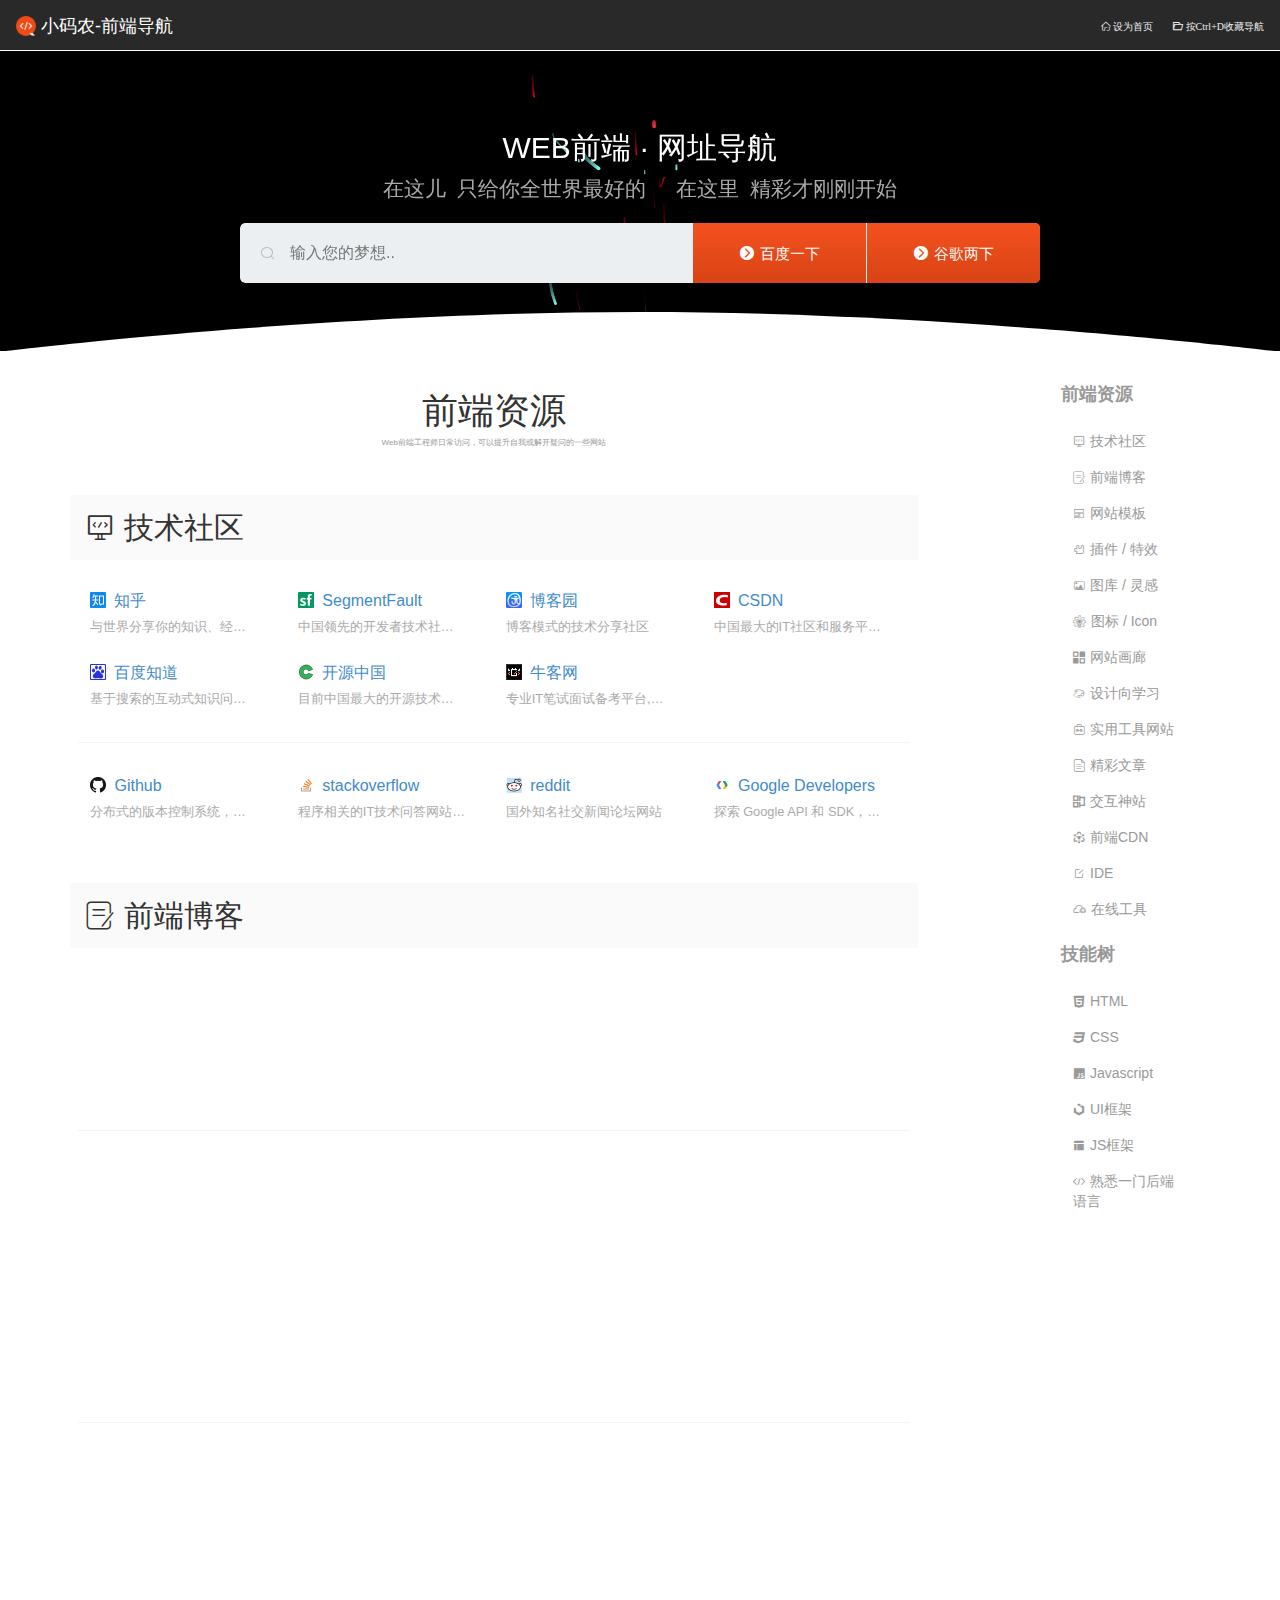
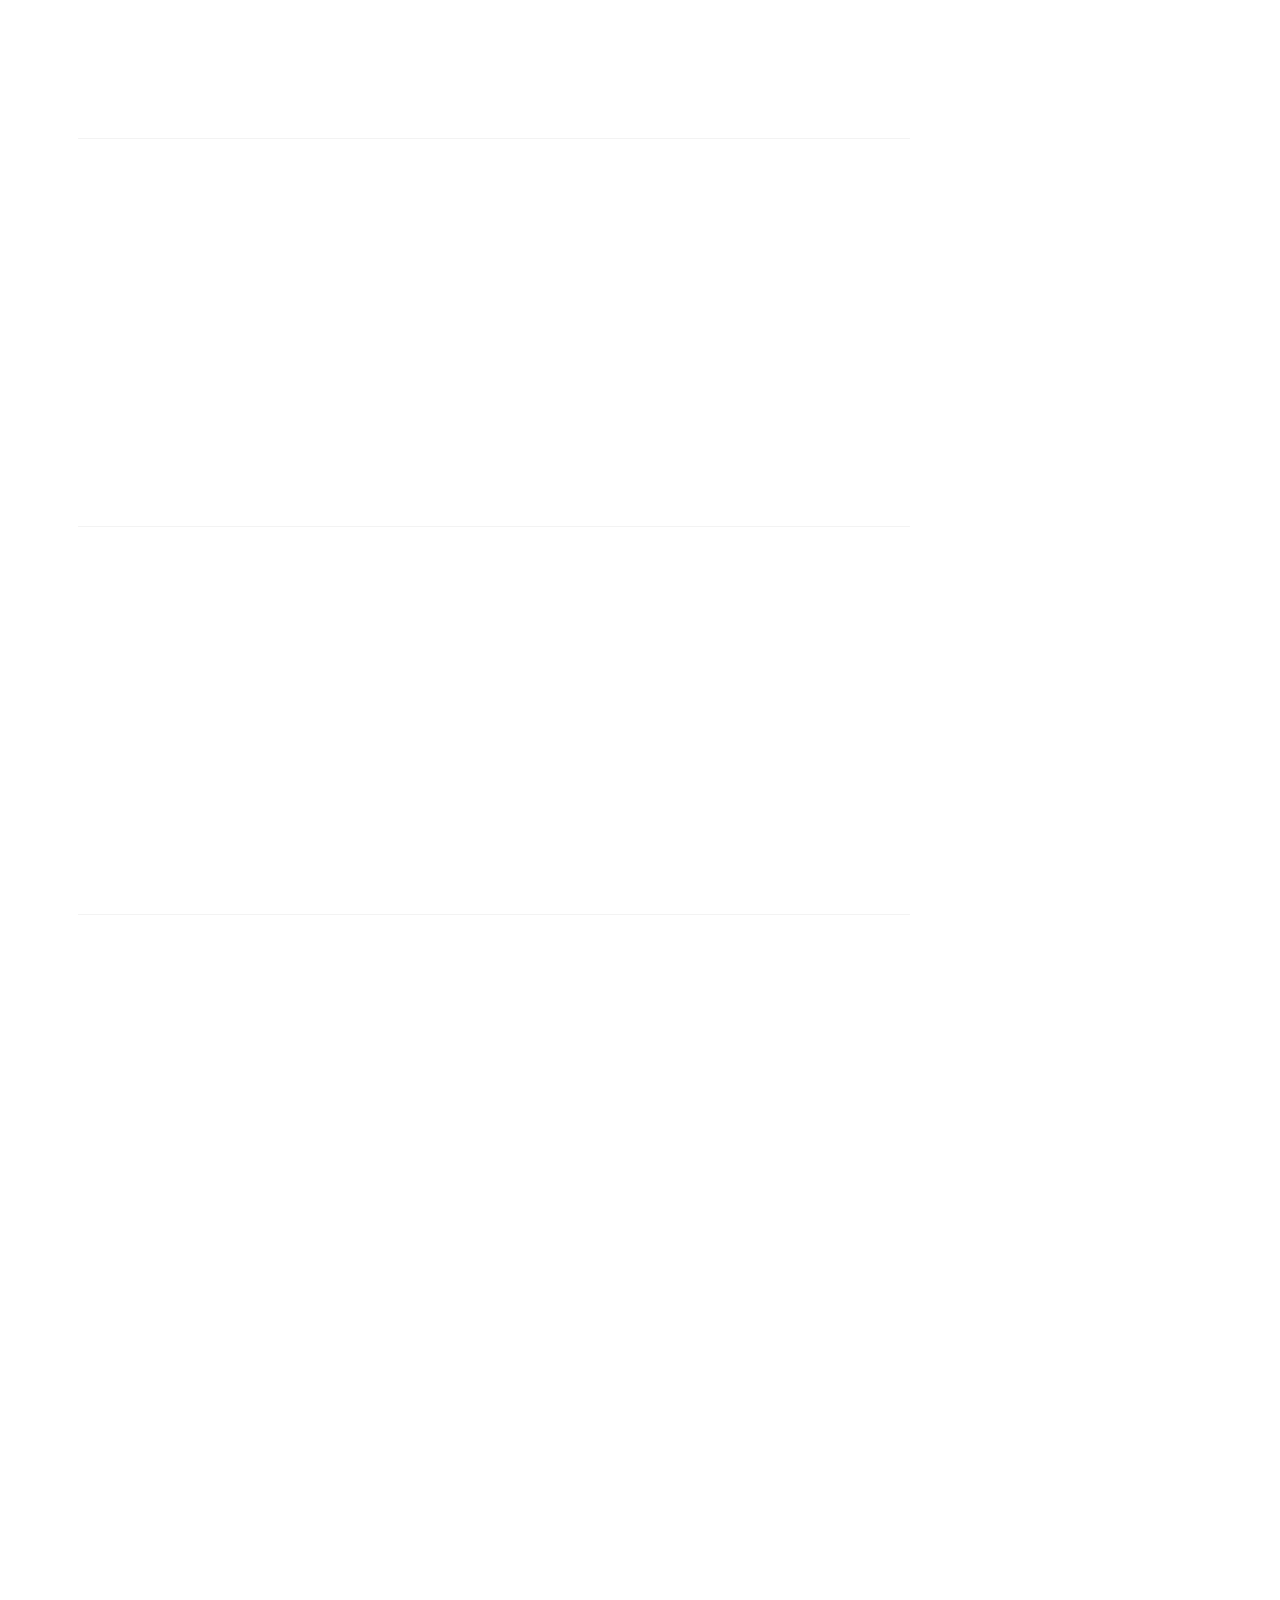
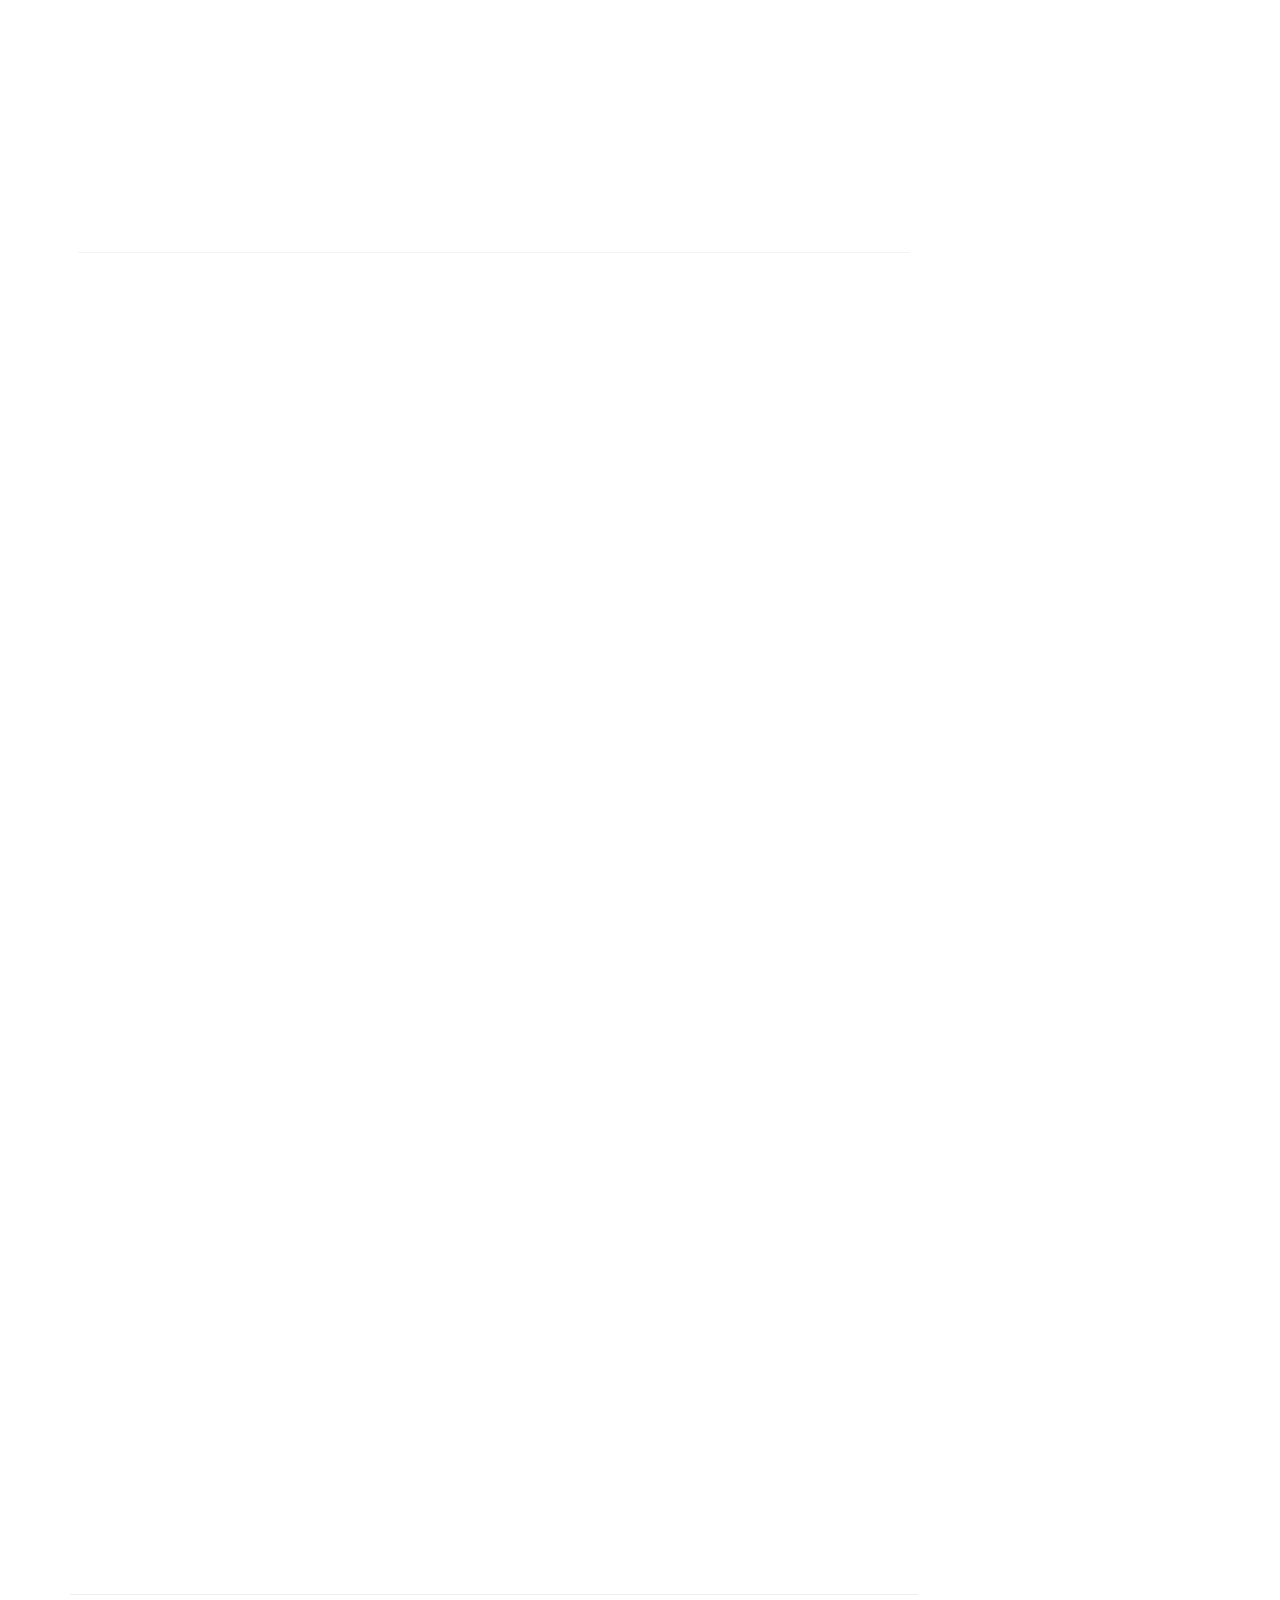
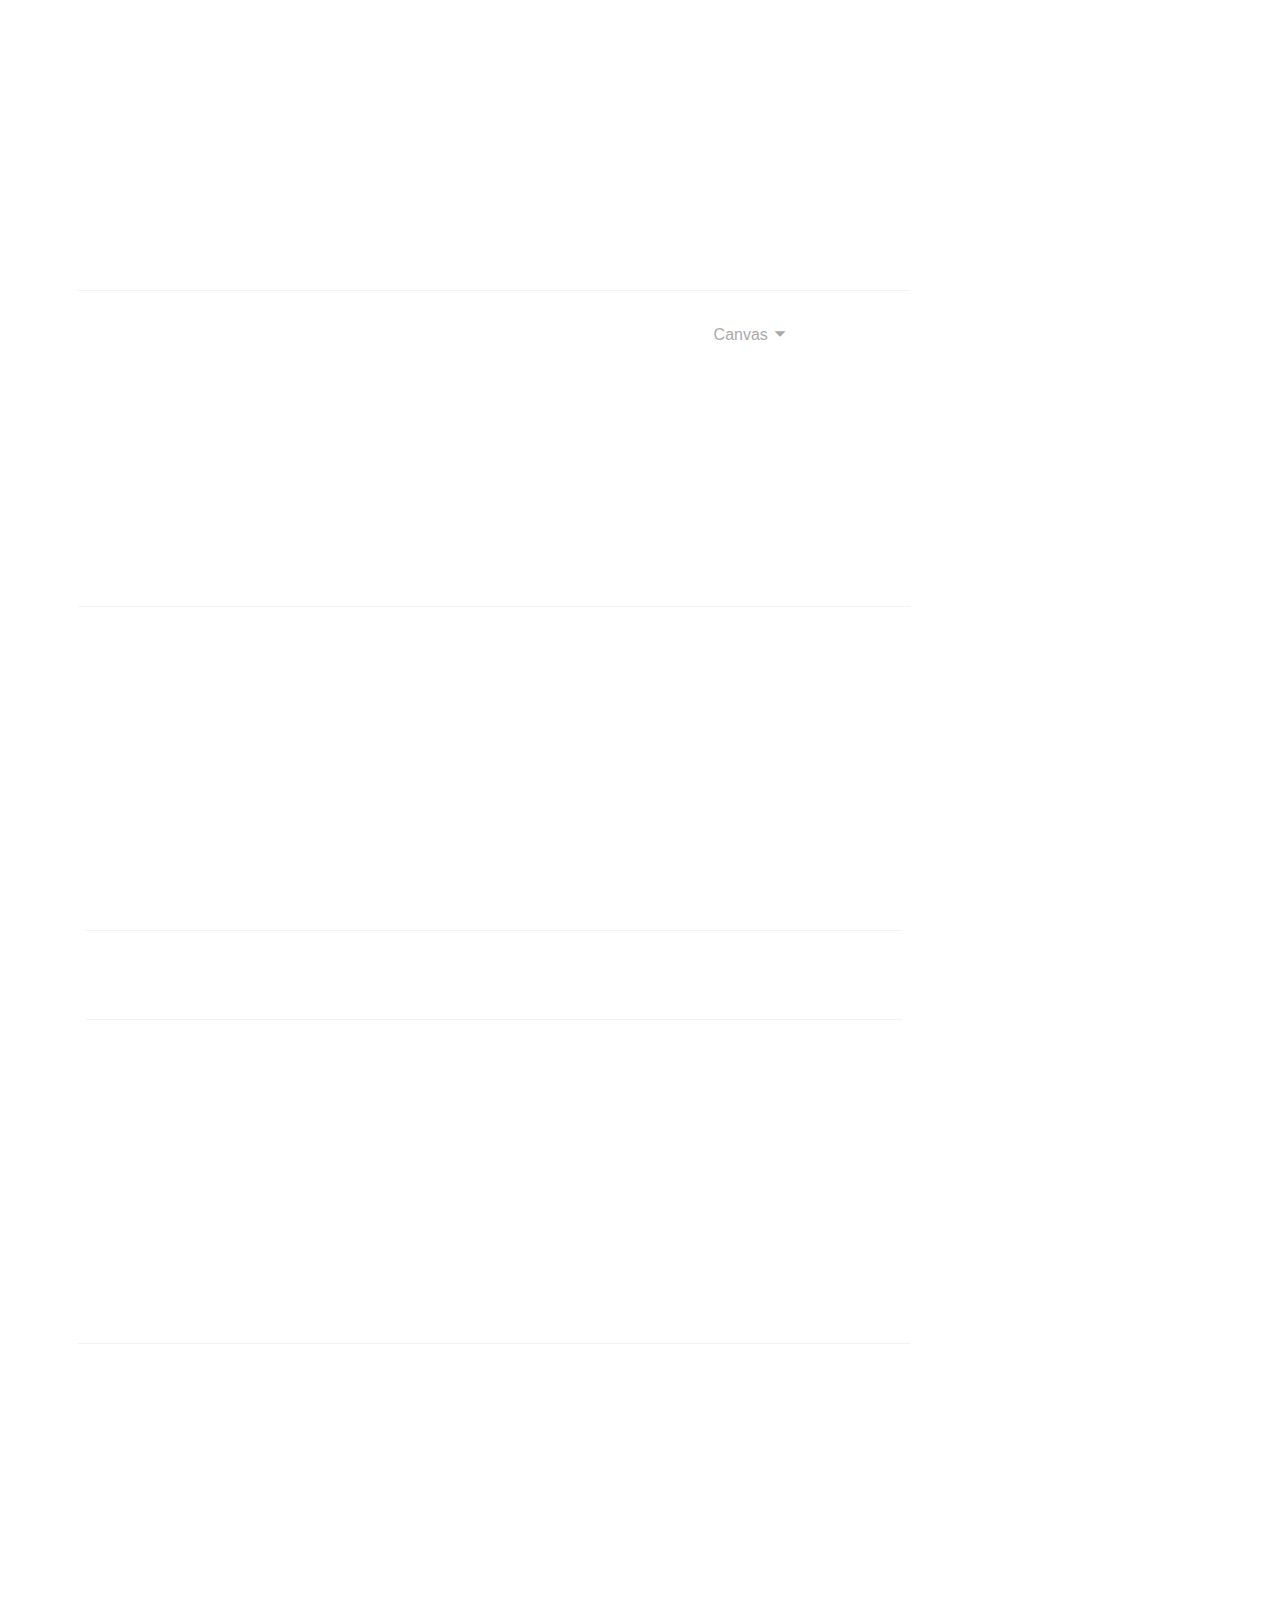
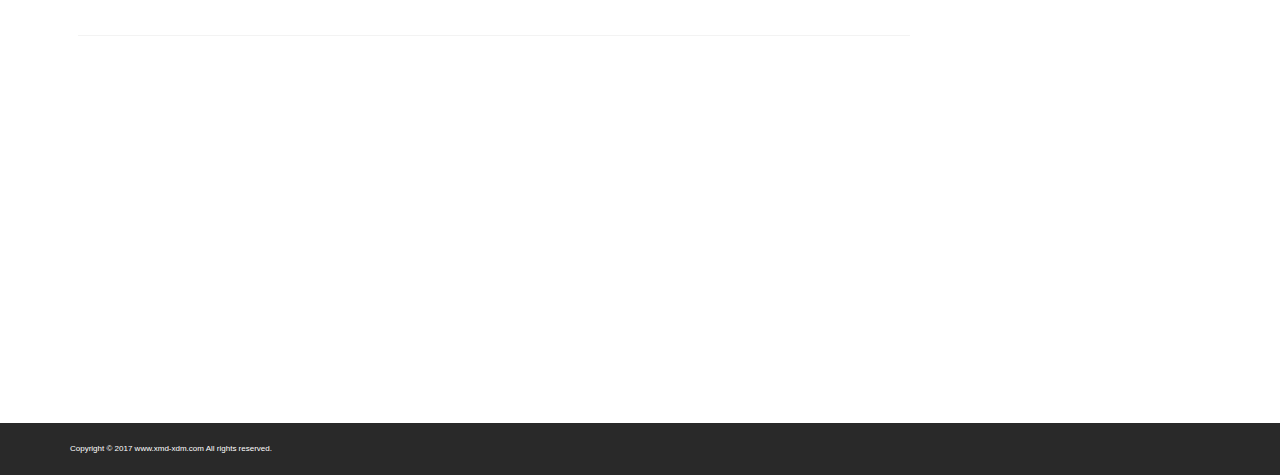
<file: index.html>
<!DOCTYPE html>
<html>
<head>
	<meta charset="utf-8">
	<meta name="viewport" content="width=device-width, initial-scale=1">
	<meta http-equiv="X-UA-Compatible" content="IE=edge,chrome=1">
	<title>小码农前端导航-做个有用的导航</title>
	<meta name="keywords" content="前端网址导航,前端导航,前端开发导航,前端工具导航,WEB前端,网址导航,web前端个人简历,web前端,技术导航,技术社区,前端技术,技术博客,网站模板,前端个人博客,前端工程师,前端开发,前端制作,HTML5,CSS3,div+css,vue.js,React,JavaScript,jQuery,Bootstrap,AngularJS ,码农,小码农,网页制作,资源">
	<meta name="description" content="前端网址导航是由Github提供的专为托管，前端网址导航整理了国内外非常优秀的前端开发网站，并提供更多相关行业的网站网址，意图给到前端开发者一个完善而又良好的网址导航，让你迅速找到想要的资源，准确又方便快捷，是前端行业人员值得收藏的前端导航。">
	<meta name="author" content="WEB前端,网址导航">

    <link rel="apple-touch-icon" sizes="128x128" href="http://www.xmn-xdm.com/img/favicon.ico">
    <link rel="icon" type="image/png" sizes="32x32" href="http://www.xmn-xdm.com/img/favicon-32.png">
    <link rel="icon" type="image/png" sizes="16x16" href="http://www.xmn-xdm.com/img/favicon-16.png">
    <link rel="mask-icon" href="http://www.xmn-xdm.com/img/favicon.svg" color="#ec4d1c">
	<link href="css/bootstrap.min.css" rel="stylesheet">
	<link href="css/styles.css" rel="stylesheet" />
	<link href="css/animate.min.css" rel="stylesheet" />

	<!--[if lt IE 9]>
	<script src="js/html5shiv.js"></script>
	<![endif]-->

</head>
<body data-spy="scroll" data-target=".bd-sidebar">
<nav class="navbar" data-spy="affix" data-offset-top="20">
      <a class="navbar-brand" href="/">
        <img alt="小码农-前端导航" class="ico" src="img/favicon.svg"/>小码农-前端导航
      </a>
      <p><a href="/" class="niconft niconft-shouye" title="设为首页">&nbsp;设为首页</a>&nbsp;&nbsp;&nbsp;<a href="/" class="niconft niconft-ic_folder" title="加入收藏">&nbsp;按Ctrl+D收藏导航</a></p>
</nav>
<header>
<!-- 
当你的才华还撑不起你的野心的时候，你就应该静下心来学习；
当你的能力还驾驭不了你的目标时，就应该沉下心来，历练。
梦想，不是浮躁，而是沉淀和积累，只有拼出来的美丽，没有等出来的辉煌。
机会永远是留给最渴望的那个人，学会与内心深处的你对话，问问自己，想要怎样的人生，静心学习，耐心沉淀。 
-->
	<section  class="bd-pageheader"> 	
	  	<div class="container">
			<h1 class="wow fadeInDown center" data-wow-delay="0.1s">WEB前端 · 网址导航</h1>
			<p class="lead wow fadeInDown center" data-wow-delay="0.1s">
			在这儿 &nbsp;只给你全世界最好的 &nbsp;&nbsp;&nbsp;&nbsp;在这里 &nbsp;精彩才刚刚开始
			</p>
			<div id="sousuo" class="wow fadeInDown center" data-wow-delay="0.1s">
		      <form action="http://www.baidu.com/s" target="_blank" >
		        <input type="text" class="bantxt niconft-sousuo"placeholder="输入您的梦想.." name="wd" "/>
		        <button class="button button1" type="button" name="baidu"><i class="niconft niconft-arrow-right"></i> 百度一下</button>
		        <button class="button button2" type="button" name="google"><i class="niconft niconft-arrow-right"></i> 谷歌两下</button>
		        <span class="seoicn"><i class="niconft niconft-sousuo"></i></span>
		      </form>
		    </div>
		</div>
	</section> 
	<iframe class="baniframe" sandbox="allow-scripts allow-same-origin" id="banIframe" src="js/coder1.html"></iframe>
</header>
<section class="moon-curve">
</section>
<article class="container bd-main">
	<div class="row p-relative">
		<div class="col-md-9">
			<div class="bd-content">
				<h1 class="content-item-title wow fadeIn center" data-wow-delay="0.1s" id="f1">
					前端资源
					<p>Web前端工程师日常访问，可以提升自我或解开疑问的一些网站</p>
				</h1>
				<section class="content-item" id="f101">
					<h1 class="wow fadeInRight center" data-wow-delay="0.1s"><i class="niconft niconft-leijishufuwux"></i>技术社区</h1>
					<div class="content-list clearfix">
						<a class="wow fadeInUp center" data-wow-delay="0.1s" target="_blank" href="http://www.zhihu.com/">
							<img alt="知乎" class="ico" src="img/icon/zhihu.ico"/>
							<span class="text">知乎</span>
							<div class="info">
								与世界分享你的知识、经验和见解
							</div>
						</a>
						<a class="wow fadeInUp center" data-wow-delay="0.1s" target="_blank" href="https://segmentfault.com/">
							<img alt="SegmentFault" class="ico" src="img/icon/segmentfault.ico"/>
							<span class="text">SegmentFault</span>
							<div class="info">
								中国领先的开发者技术社区，类似stackoverflow
							</div>
						</a>
						<a class="wow fadeInUp center" data-wow-delay="0.1s" target="_blank" href="http://www.cnblogs.com/">
							<img alt="博客园" class="ico" src="img/icon/cnblogs.ico"/>
							<span class="text">博客园</span>
							<div class="info">
								博客模式的技术分享社区
							</div>
						</a>
						<a class="wow fadeInUp center" data-wow-delay="0.1s" target="_blank" href="http://www.csdn.net/">
							<img alt="CSDN" class="ico" src="img/icon/csdn.ico"/>
							<span class="text">CSDN</span>
							<div class="info">
								中国最大的IT社区和服务平台
							</div>
						</a>
						<a class="wow fadeInUp center" data-wow-delay="0.1s" target="_blank" href="https://zhidao.baidu.com/">
							<img alt="百度知道" class="ico" src="img/icon/baidu.ico"/>
							<span class="text">百度知道</span>
							<div class="info">
								基于搜索的互动式知识问答分享平台
							</div>
						</a>
						<a class="wow fadeInUp center" data-wow-delay="0.1s" target="_blank" href="http://www.oschina.net/">
							<img alt="开源中国" class="ico" src="img/icon/oschina.ico"/>
							<span class="text">开源中国</span>
							<div class="info">
								目前中国最大的开源技术社区
							</div>
						</a>
						<a class="wow fadeInUp center" data-wow-delay="0.1s" target="_blank" href="https://www.nowcoder.com">
							<img alt="牛客网" class="ico" src="img/icon/nowcoder.ico"/>
							<span class="text">牛客网</span>
							<div class="info">
								专业IT笔试面试备考平台,最全C++JAVA前端求职题库,全面提升IT编程能力
							</div>
						</a>
						<div class="clr"></div>
						<hr />
						<a class="wow fadeInUp center" data-wow-delay="0.1s" target="_blank" href="https://github.com/">
							<img alt="Github" class="ico" src="img/icon/github.ico"/>
							<span class="text">Github</span>
							<div class="info">
								分布式的版本控制系统，开源协作社区。
							</div>
						</a>
						<a class="wow fadeInUp center" data-wow-delay="0.1s" target="_blank" href="http://stackoverflow.com/">
							<img alt="stackoverflow" class="ico" src="img/icon/stackoverflow.ico"/>
							<span class="text">stackoverflow</span>
							<div class="info">
								程序相关的IT技术问答网站。
							</div>
						</a>
						<a class="wow fadeInUp center" data-wow-delay="0.1s" target="_blank" href="https://www.reddit.com/">
							<img alt="reddit" class="ico" src="img/icon/reddit.ico"/>
							<span class="text">reddit</span>
							<div class="info">
								国外知名社交新闻论坛网站
							</div>
						</a>
						<a class="wow fadeInUp center" data-wow-delay="0.1s" class="link-new" target="_blank" href="https://developers.google.cn/">
							<img alt="Google Developers" class="ico" src="img/icon/google-developers.ico"/>
							<span class="text">Google Developers</span>
							<div class="info">
								探索 Google API 和 SDK，包括文档、示例代码和支持资源。
							</div>
						</a>
					</div>
				</section>
				<section class="content-item noInfo" id="f102">
					<h1 class="wow fadeInRight center" data-wow-delay="0.1s"><i class="niconft niconft-boke"></i>前端博客</h1>
					<div class="content-list clearfix">
						<a class="wow fadeInUp center" data-wow-delay="0.1s" target="_blank" href="http://uxc.baidu.com/">
							<img alt="百度UXC" class="ico" src="img/icon/baidu-uxc.ico"/>
							<span class="text">百度UXC</span>
						</a>
						<a class="wow fadeInUp center" data-wow-delay="0.1s" target="_blank" href="http://www.aliued.cn/">
							<img alt="阿里巴巴UED" class="ico" src="img/icon/alibaba.ico"/>
							<span class="text">阿里巴巴UED</span>
						</a>
						<a class="wow fadeInUp center" data-wow-delay="0.1s" target="_blank" href="http://mux.alimama.com/">
							<img alt="阿里妈妈MUX" class="ico" src="img/icon/alimama.ico"/>
							<span class="text">阿里妈妈MUX</span>
						</a>
						<a class="wow fadeInUp center" data-wow-delay="0.1s" target="_blank" href="http://uedc.163.com/">
							<img alt="网易UEDC" class="ico" src="img/icon/163-uedc.ico"/>
							<span class="text">网易UEDC</span>
						</a>
						<a class="wow fadeInUp center" data-wow-delay="0.1s" target="_blank" href="http://uxc.360.cn/">
							<img alt="360UXC" class="ico" src="img/icon/360-uxc.ico"/>
							<span class="text">360UXC</span>
						</a>
						<a class="wow fadeInUp center" data-wow-delay="0.1s" target="_blank" href="http://vc.changyou.com/">
							<img alt="搜狐畅游VC" class="ico" src="img/icon/changyou.ico"/>
							<span class="text">搜狐畅游VC</span>
						</a>
						<a class="wow fadeInUp center" data-wow-delay="0.1s" target="_blank" href="http://isux.tencent.com/">
							<img alt="腾讯ISUX" class="ico" src="img/icon/tencent-isux.ico"/>
							<span class="text">腾讯ISUX</span>
						</a>
						<a class="wow fadeInUp center" data-wow-delay="0.1s" target="_blank" href="http://cdc.tencent.com/">
							<img alt="腾讯游戏CDC" class="ico" src="img/icon/tencent-cdc.ico"/>
							<span class="text">腾讯游戏CDC</span>
						</a>
						<a class="wow fadeInUp center" data-wow-delay="0.1s" target="_blank" href="http://mxd.tencent.com/">
							<img alt="腾讯MXD" class="ico" src="img/icon/tencent-mxd.ico"/>
							<span class="text">腾讯MXD</span>
						</a>

						<a class="wow fadeInUp center" data-wow-delay="0.1s" target="_blank" href="http://tgideas.qq.com/">
							<img alt="腾讯游戏TGideas" class="ico" src="img/icon/tencent-tgideas.ico"/>
							<span class="text">腾讯TGideas</span>
						</a>
						<div class="clr"></div>
						<hr/>
						<a class="wow fadeInUp center" data-wow-delay="0.1s" target="_blank" href="http://www.ruanyifeng.com/blog/javascript/">
							<img alt="阮一峰的网络日志" class="ico" src="img/icon/ruanyifeng.ico"/>
							<span class="text">阮一峰的日志</span>
						</a>
						<a class="wow fadeInUp center" data-wow-delay="0.1s" target="_blank" href="https://www.liaoxuefeng.com/">
							<img alt="廖雪峰的官方网站" class="ico" src="img/icon/liaoxuefeng.png"/>
							<span class="text">廖雪峰的官方网站</span>
						</a>
					</div>
				</section>
				<section class="content-item" id="f103">
					<h1 class="wow fadeInRight center" data-wow-delay="0.1s"><i class="niconft niconft-mobanguanli"></i>网站模板</h1>
					<div class="content-list clearfix">
						<a class="wow fadeInUp center" data-wow-delay="0.1s" target="_blank" class="link-hot" href="http://sc.chinaz.com/moban/">
							<img alt="站长素材" class="ico" src="img/icon/chinaz.ico"/>
							<span class="text">站长素材</span>
							<div class="info">
								一家大型综合设计类素材网站，更新频率较高。
							</div>
						</a>
						<a class="wow fadeInUp center" data-wow-delay="0.1s" target="_blank" href="http://www.templatesy.com">
							<img alt="模板世界" class="ico" src="img/icon/templatesy.ico"/>
							<span class="text">模板世界</span>
							<div class="info">
								在线预览、免费下载优质网站模板、插件、css特效。
							</div>
						</a>
						<a class="wow fadeInUp center" data-wow-delay="0.1s" target="_blank" href="http://www.17sucai.com/">
							<img alt="17素材" class="ico" src="img/icon/17sucai.ico"/>
							<span class="text">17素材</span>
							<div class="info">
								提供优质的图片素材和代码素材
							</div>
						</a>
						<a class="wow fadeInUp center" data-wow-delay="0.1s" target="_blank" href="http://www.cssmoban.com/">
							<img alt="模板之家" class="ico" src="img/icon/cssmoban.ico"/>
							<span class="text">模板之家</span>
							<div class="info">
								除了一般的网站模板外，还提供WP模板，
							</div>
						</a>
						<div class="clr"></div>
						<hr />
						<a class="wow fadeInUp center" data-wow-delay="0.1s" target="_blank" href="https://html5up.net/">
							<img alt="html5up" class="ico" src="img/icon/html5up.ico"/>
							<span class="text">html5up</span>
							<div class="info">
								提供大量响应式HTML5模版
							</div>
						</a>
						<a class="wow fadeInUp center" data-wow-delay="0.1s" target="_blank" href="https://templated.co/">
							<img alt="templated" class="ico" src="img/icon/templated.ico"/>
							<span class="text">templated</span>
							<div class="info">
								分享下载免费HTML5网站模板
							</div>
						</a>
						<a class="wow fadeInUp center" data-wow-delay="0.1s" target="_blank" href="http://www.wix.com/">
							<img alt="wix" class="ico" src="img/icon/wix.ico"/>
							<span class="text">wix</span>
							<div class="info">
								WIX是一个强大的免费建站工具
							</div>
						</a>
						<a class="wow fadeInUp center" data-wow-delay="0.1s" target="_blank" href="http://www.templatemonster.com/">
							<img alt="TemplateMonster" class="ico" src="img/icon/templatemonster.ico"/>
							<span class="text">TemplateMonster</span>
							<div class="info">
								全球最大的模板供应商，美国怪兽模板网站产品
							</div>
						</a>
					</div>
				</section>
				<section class="content-item" id="f104">
					<h1 class="wow fadeInRight center" data-wow-delay="0.1s"><i class="niconft niconft-pintu-m"></i>插件 / 特效</h1>
					<div class="content-list clearfix">
						<a class="wow fadeInUp center" data-wow-delay="0.1s" target="_blank" href="http://www.htmleaf.com/">
							<img alt="jQuery之家" class="ico" src="img/icon/htmleaf.ico"/>
							<span class="text">jQuery之家</span>
							<div class="info">
								自由分享jQuery、html5、css3的插件库
							</div>
						</a>
						<a class="wow fadeInUp center" data-wow-delay="0.1s" target="_blank" href="http://www.jq22.com/">
							<img alt="jQuery插件库" class="ico" src="img/icon/jq22.ico"/>
							<span class="text">jQuery插件库</span>
							<div class="info">
								收集jQuery插件、提供详细使用方法,下载需积分
							</div>
						</a>
						<a class="wow fadeInUp center" data-wow-delay="0.1s" target="_blank" href="http://www.jqcool.net/">
							<img alt="jQ酷" class="ico" src="img/icon/jqcool.ico"/>
							<span class="text">jQ酷</span>
							<div class="info">
								提供jQuery详细使用方法、jQuery教程
							</div>
						</a>
						<a class="wow fadeInUp center" data-wow-delay="0.1s" target="_blank" href="http://sc.chinaz.com/jiaoben/">
							<img alt="站长素材" class="ico" src="img/icon/chinaz.ico"/>
							<span class="text">站长素材</span>
							<div class="info">
								jquery代码,js代码,网页特效代码,css3动画,脚本代码
							</div>
						</a>
						<div class="clr"></div>
						<hr/>
						<a class="wow fadeInUp center" data-wow-delay="0.1s" target="_blank" href="https://github.com/">
							<img alt="Github" class="ico" src="img/icon/github.ico"/>
							<span class="text">Github</span>
							<div class="info">
								分布式的版本控制系统，开源协作社区。
							</div>
						</a>
						<a class="wow fadeInUp center" data-wow-delay="0.1s" target="_blank" href="http://tympanus.net/codrops/">
							<img alt="Codrops" class="ico" src="img/icon/codrops.ico"/>
							<span class="text">Codrops</span>
							<div class="info">
								CSS3、SVG、Canvas创新交互和动画效果
							</div>
						</a>
						<a class="wow fadeInUp center" data-wow-delay="0.1s" target="_blank" href="http://codepen.io/">
							<img alt="CodePen" class="ico" src="img/icon/codepen.ico"/>
							<span class="text">CodePen</span>
							<div class="info">
								Front End Developer Playground & Code Editor in the Browser
							</div>
						</a>
					</div>
				</section>
				<section class="content-item" id="f105">
					<h1 class="wow fadeInRight center" data-wow-delay="0.1s"><i class="niconft niconft-tukuxiangce"></i>图库 / 灵感</h1>
					<div class="content-list clearfix">
						<a class="wow fadeInUp center" data-wow-delay="0.1s" target="_blank" href="http://huaban.com/">
							<img alt="花瓣" class="ico" src="img/icon/huaban.ico"/>
							<span class="text">花瓣</span>
							<div class="info">
								寻找灵感的天堂,保存有用的素材
							</div>
						</a>
						<a class="wow fadeInUp center" data-wow-delay="0.1s" target="_blank" href="http://www.bing.com/gallery/">
							<img alt="Bing图库" class="ico" src="img/icon/bing.ico"/>
							<span class="text">Bing图库</span>
							<div class="info">
								微软必应精美图库,可按分类色彩检索
							</div>
						</a>
						<a class="wow fadeInUp center" data-wow-delay="0.1s" target="_blank" href="http://www.yestone.com/">
							<img alt="Yestone正版图库" class="ico" src="img/icon/yestone.ico"/>
							<span class="text">Yestone正版图库</span>
							<div class="info">
								高品质的版权图片及商业正版图片素材提供商
							</div>
						</a>
						<a class="wow fadeInUp center" data-wow-delay="0.1s" target="_blank" href="http://www.123rf.com.cn/">
							<img alt="123RF" class="ico" src="img/icon/123rf.ico"/>
							<span class="text">123RF</span>
							<div class="info">
								正版创意图片素材服务，商业图片素材供应商
							</div>
						</a>
						<div class="clr"></div>
						<a class="wow fadeInUp center" data-wow-delay="0.1s" target="_blank" href="http://www.daimg.com/">
							<img alt="大图网" class="ico" src="img/icon/daimg.ico"/>
							<span class="text">大图网</span>
							<div class="info">
								影楼素材,PSD素材,矢量素材,高清图片素材,高品质设计素材共享
							</div>
						</a>
						<div class="clr"></div>
						<hr/>
						<a class="wow fadeInUp center" data-wow-delay="0.1s" target="_blank" href="https://www.pinterest.com/categories/design/">
							<img alt="Pinterest" class="ico" src="img/icon/pinterest.ico"/>
							<span class="text">Pinterest</span>
							<div class="info">
								瀑布流鼻祖，图片收集灵感
							</div>
						</a>
						<a class="wow fadeInUp center" data-wow-delay="0.1s" target="_blank" href="https://alpha.wallhaven.cc/">
							<img alt="WallHaven" class="ico" src="img/icon/wallhaven.ico"/>
							<span class="text">WallHaven</span>
							<div class="info">
								前WallBase成员打造
							</div>
						</a>
						<a class="wow fadeInUp center" data-wow-delay="0.1s" target="_blank" href="https://unsplash.com/">
							<img alt="unsplash" class="ico" src="img/icon/unsplash.ico"/>
							<span class="text">unsplash</span>
							<div class="info">
								国外免费高清图库
							</div>
						</a>
						<a class="wow fadeInUp center" data-wow-delay="0.1s" target="_blank" href="https://500px.com/popular">
							<img alt="500px" class="ico" src="img/icon/500px.ico"/>
							<span class="text">500px</span>
							<div class="info">
								最出色的摄影社区 / 出售你的照片
							</div>
						</a>
					</div>
				</section>
				<section class="content-item" id="f106">
					<h1 class="wow fadeInRight center" data-wow-delay="0.1s"><i class="niconft niconft-tubiaoku"></i>图标 / Icon</h1>
					<div class="content-list clearfix">
						<a class="wow fadeInUp center" data-wow-delay="0.1s" target="_blank" href="http://www.iconfont.cn/">
							<img alt="iconfont" class="ico" src="img/icon/iconfont.ico"/>
							<span class="text">iconfont</span>
							<div class="info">
								阿里巴巴矢量图标库，提供web字体格式的图标下载
							</div>
						</a>
						<a class="wow fadeInUp center" data-wow-delay="0.1s" target="_blank" href="http://www.easyicon.net/">
							<img alt="easyicon" class="ico" src="img/icon/easyicon.ico"/>
							<span class="text">easyicon</span>
							<div class="info">
								超过五十万个各种格式的图标搜索、下载服务。
							</div>
						</a>
						<a class="wow fadeInUp center" data-wow-delay="0.1s" target="_blank" href="http://www.lanrentuku.com/">
							<img alt="懒人图库" class="ico" src="img/icon/lanrentuku.ico"/>
							<span class="text">懒人图库</span>
							<div class="info">
								提供网页素材，PNG图标，矢量图素材下载
							</div>
						</a>
						<a class="wow fadeInUp center" data-wow-delay="0.1s" target="_blank" href="http://www.uisdc.com/category/uiicon/icons">
							<img alt="优设图标" class="ico" src="img/icon/uisdc.ico"/>
							<span class="text">优设图标</span>
							<div class="info">
								博客形式的图标资源汇总，UI设计教程
							</div>
						</a>
						<a class="wow fadeInUp center" data-wow-delay="0.1s" target="_blank" href="http://sucai.zcool.com.cn/search.do?firstCate=2">
							<img alt="站酷素材" class="ico" src="img/icon/zcool.ico"/>
							<span class="text">站酷素材</span>
							<div class="info">
								站酷用户分享的图标素材库
							</div>
						</a>
						<div class="clr"></div>
						<hr/>
						<a class="wow fadeInUp center" data-wow-delay="0.1s" target="_blank" href="http://fontawesome.io/icons/">
							<img alt="Font Awesome Icon" class="ico" src="img/icon/fontawesome.ico"/>
							<span class="text">Font Awesome Icon</span>
							<div class="info">
								Font Awesome, the iconic font and CSS framework
							</div>
						</a>
					</div>
				</section>
				<section class="content-item" id="f107">
					<h1 class="wow fadeInRight center" data-wow-delay="0.1s"><i class="niconft niconft-gallery"></i>网站画廊</h1>
					<div class="content-list clearfix">
						<a class="wow fadeInUp center" data-wow-delay="0.1s" target="_blank" href="http://muuuuu.org/">
							<img alt="muuuuu.org" class="ico" src="img/icon/muuuuu.ico"/>
							<span class="text">muuuuu.org</span>
							<div class="info">
								日本高质量网页设计画廊·网址收集
							</div>
						</a>
						<a class="wow fadeInUp center" data-wow-delay="0.1s" target="_blank" href="http://bm.straightline.jp/">
							<img alt="straightline" class="ico" src="img/icon/straightline.ico"/>
							<span class="text">straightline</span>
							<div class="info">
								日本网站索引，收集Web设计的参考榜样的网站
							</div>
						</a>
						<a class="wow fadeInUp center" data-wow-delay="0.1s" target="_blank" href="http://www.csswinner.com/">
							<img alt="CSS Winner" class="ico" src="img/icon/csswinner.ico"/>
							<span class="text">CSS Winner</span>
							<div class="info">
								为网站评分，展示和奖励每日最佳网站
							</div>
						</a>
						<a class="wow fadeInUp center" data-wow-delay="0.1s" target="_blank" href="http://reeoo.com/">
							<img alt="reeoo" class="ico" src="img/icon/reeoo.ico"/>
							<span class="text">reeoo</span>
							<div class="info">
								web design inspiration and website gallery
							</div>
						</a>
						<a class="wow fadeInUp center" data-wow-delay="0.1s" target="_blank" href="https://www.siteinspire.com/">
							<img alt="siteInspire" class="ico" src="img/icon/siteinspire.png"/>
							<span class="text">siteInspire</span>
							<div class="info">
								CSS画廊和最佳网页设计灵感的展示
							</div>
						</a>
					</div>
				</section>
				<section class="content-item" id="f108">
					<h1 class="wow fadeInRight center" data-wow-delay="0.1s"><i class="niconft niconft-huihuaban"></i>设计向学习</h1>
					<div class="content-list clearfix">
						<a class="wow fadeInUp center" data-wow-delay="0.1s" target="_blank" href="http://www.uisdc.com/">
							<img alt="优设网" class="ico" src="img/icon/uisdc.ico"/>
							<span class="text">优设网</span>
							<div class="info">
								良好职业交流氛围的网页设计行业联盟
							</div>
						</a>
						<a class="wow fadeInUp center" data-wow-delay="0.1s" target="_blank" href="http://www.zcool.com.cn/">
							<img alt="站酷" class="ico" src="img/icon/zcool.ico"/>
							<span class="text">站酷</span>
							<div class="info">
								中国人气设计师互动平台
							</div>
						</a>
						<a class="wow fadeInUp center" data-wow-delay="0.1s" target="_blank" href="http://www.ui.cn/">
							<img alt="UI中国" class="ico" src="img/icon/ui.ico"/>
							<span class="text">UI中国</span>
							<div class="info">
								前身为IconFans，专业界面交互设计平台
							</div>
						</a>
						<a class="wow fadeInUp center" data-wow-delay="0.1s" target="_blank" href="https://dribbble.com/">
							<img alt="Dribbble" class="ico" src="img/icon/dribbble.ico"/>
							<span class="text">Dribbble</span>
							<div class="info">
								Show and tell for designers
							</div>
						</a>
						<a class="wow fadeInUp center" data-wow-delay="0.1s" target="_blank" href="https://www.behance.net/">
							<img alt="behance" class="ico" src="img/icon/behance.ico"/>
							<span class="text">behance</span>
							<div class="info">
								展示和发现创意作品
							</div>
						</a>
						<a class="wow fadeInUp center" data-wow-delay="0.1s" target="_blank" href="http://cn.vectorhq.com/">
							<img alt="vectorhq" class="ico" src="img/icon/vectorhq.ico"/>
							<span class="text">vectorhq</span>
							<div class="info">
								免费矢量和PSD图片 527242张图片一网打尽！ - VectorHQ.com
							</div> 
						</a>
						<a class="wow fadeInUp center" data-wow-delay="0.1s" target="_blank" href="http://design.tutsplus.com/">
							<img alt="PSD Tuts+" class="ico" src="img/icon/tutsplus.ico"/>
							<span class="text">PSD Tuts+</span>
							<div class="info">
								Graphic Design & Illustration Tutorials by Envato Tuts+
							</div> 
						</a>
						<a class="wow fadeInUp center" data-wow-delay="0.1s" target="_blank" href="http://cn.365psd.com/">
							<img alt="365psd" class="ico" src="img/icon/365psd.ico"/>
							<span class="text">365psd</span>
							<div class="info">
								每天下载一个矢量图和PSD素材！
							</div> 
						</a>
						<a class="wow fadeInUp center" data-wow-delay="0.1s" target="_blank" href="http://www.mobile-patterns.com/">
							<img alt="mobile-patterns" class="ico" src="img/icon/mobile-patterns.ico"/>
							<span class="text">mobile-patterns</span>
							<div class="info">
								A library of iOS and Android screenshots for designers and developers to reference.
							</div> 
						</a>
						<a class="wow fadeInUp center" data-wow-delay="0.1s" target="_blank" href="http://www.photoshoplady.com/">
							<img alt="photoshoplady" class="ico" src="img/icon/photoshoplady.ico"/>
							<span class="text">photoshoplady</span>
							<div class="info">
								Photoshop Lady - : Best Photoshop Tutorials Around the World
							</div> 
						</a>
					</div>
				</section>
				<section class="content-item" id="f109">
					<h1 class="wow fadeInRight center" data-wow-delay="0.1s"><i class="niconft niconft-gongju"></i>实用工具网站</h1>
					<div class="content-list clearfix">
						<a class="wow fadeInUp center" data-wow-delay="0.1s" target="_blank" href="https://color.adobe.com/">
							<img alt="Adobe Color CC" class="ico" src="img/icon/adobe-color.ico"/>
							<span class="text">Adobe Color CC</span>
							<div class="info">
								Adobe官方 配色网站
							</div>
						</a>
						<a class="wow fadeInUp center" data-wow-delay="0.1s" target="_blank" href="https://ant.design/docs/spec/colors-cn">
							<img alt="ant-desgin 色彩" class="ico" src="img/icon/antd.png"/>
							<span class="text">ant-desgin 色彩</span>
							<div class="info">
								根据基本色衍生10种渐变色
							</div>
						</a>
						<a class="wow fadeInUp center" data-wow-delay="0.1s" target="_blank" href="http://mydevice.io/devices/">
							<img alt="设备尺寸参考" class="ico" src="img/icon/mydevice.ico"/>
							<span class="text">设备尺寸参考</span>
							<div class="info">
								移动设备尺寸一览表
							</div>
						</a>
						<a class="wow fadeInUp center" data-wow-delay="0.1s" target="_blank" href="https://uiiiuiii.com/screen/index.htm">
							<img alt="屏幕尺寸大全" class="ico" src="img/icon/uiiiuiii.ico"/>
							<span class="text">屏幕尺寸大全</span>
							<div class="info">
								手机屏幕尺寸大全-优优教程网
							</div>
						</a>
						<div class="clr"></div><hr/>
						<a class="wow fadeInUp center" data-wow-delay="0.1s" target="_blank" href="http://chrome-extension-downloader.com/">
							<img alt="Chrome插件离线包" class="ico" src="img/icon/google-developers.ico"/>
							<span class="text">Chrome插件离线包</span>
							<div class="info">
								插件的id，可在github中查找
							</div>
						</a>
						
					</div>
				</section>
				<section class="content-item" id="f110">
					<h1 class="wow fadeInRight center" data-wow-delay="0.1s"><i class="niconft niconft-wenzhangguanli"></i>精彩文章推荐</h1>
					<div class="content-list clearfix">
						<a class="wow fadeInUp center" data-wow-delay="0.1s" target="_blank" href="http://www.templatesy.com/Post/20.html">
							<span class="text">10个HTML5.1的新功能</span>
							<div class="info">
								在几个星期前，W3C在2016年11月发布了新的 HTML 5.1 recommendation
							</div>
						</a>
						<a class="wow fadeInUp center" data-wow-delay="0.1s" target="_blank" href="https://github.com/ruanyf/jstraining">
							<span class="text">全栈工程师培训材料 - 软一峰</span>
							<div class="info">
								帮助掌握全栈开发的基本知识
							</div>
						</a>
						<a class="wow fadeInUp center" data-wow-delay="0.1s" target="_blank" href="http://www.cnblogs.com/zhuzhenwei918/p/6131345.html">
							<span class="text">ES6之let（理解闭包）和const命令</span>
							<div class="info">
								简单理解闭包的方式
							</div>
						</a>
						
					</div>
				</section>
				<section class="content-item" id="f111">
					<h1 class="wow fadeInRight center" data-wow-delay="0.1s"><i class="niconft niconft-zhongduanjiaohutongji"></i>交互神站</h1>
					<div class="content-list clearfix">
						<a class="wow fadeInUp center" data-wow-delay="0.1s" target="_blank" href="http://strml.net/">
							<img alt="strml.net" class="ico" src="img/icon/strml.ico"/>
							<span class="text">strml.net</span>
							<div class="info">
								一份炫酷的前端简历
							</div>
						</a>
					</div>
				</section>
				<section class="content-item" id="f112">
					<h1 class="wow fadeInRight center" data-wow-delay="0.1s"><i class="niconft niconft-SCDNanquanjiasu"></i>前端CDN公共库</h1>
					<div class="content-list clearfix">
						<a class="wow fadeInUp center" data-wow-delay="0.1s" target="_blank" href="http://www.bootcdn.cn/">
							<img alt="bootcdn" class="ico" src="img/icon/bootcdn.ico"/>
							<span class="text">bootcdn</span>
							<div class="info">
								 Bootstrap 中文网和又拍云共同支持并维护的前端开源项目免费 CDN 服务
							</div>
						</a>
						<a class="wow fadeInUp center" data-wow-delay="0.1s" target="_blank" href="http://cdn.code.baidu.com/">
							<img alt="百度静态资源公共库" class="ico" src="img/icon/baidu.ico"/>
							<span class="text">百度静态资源</span>
							<div class="info">
								在Github上接受提交请求，同时实时同步国外如CDNJS上优秀的开源库。
							</div>
						</a>
						<a class="wow fadeInUp center" data-wow-delay="0.1s" target="_blank" href="https://staticfile.org/">
							<img alt="Staticfile CDN" class="ico" src="img/icon/staticfile.png"/>
							<span class="text">Staticfile CDN</span>
							<div class="info">
								由七牛云提供，掘金支持
							</div>
						</a>
						<a class="wow fadeInUp center" data-wow-delay="0.1s" target="_blank" href="https://cdnjs.com/">
							<img alt="cdnjs" class="ico" src="img/icon/cdnjs.ico"/>
							<span class="text">cdnjs</span>
							<div class="info">
								The best FOSS CDN for web related libraries to speed up your websites!
							</div>
						</a>
						<a class="wow fadeInUp center" data-wow-delay="0.1s" target="_blank" href="https://developers.google.com/speed/libraries/">
							<img alt="Google Hosted Libraries（墙）" class="ico" src="img/icon/google-developers.ico">
							<span class="text">Google Hosted Libraries（墙）</span>
							<div class="info">
								Google Hosted Libraries 拥有独特的Google Web Font 字体库
							</div>
						</a>
					</div>
				</section>
				<section class="content-item" id="f113">
					<h1 class="wow fadeInRight center" data-wow-delay="0.1s"><i class="niconft niconft-editor"></i>IDE</h1>
					<div class="content-list clearfix">
						<a class="wow fadeInUp center" data-wow-delay="0.1s" class="link-hot" target="_blank" href="https://www.sublimetext.com/">
							<img alt="Sublime" class="ico" src="img/icon/sublime.png"/>
							<span class="text">Sublime</span>
							<div class="info">
								超轻量且强大的跨平台文本编辑器，拥有海量插件
							</div>
						</a>
						<a class="wow fadeInUp center" data-wow-delay="0.1s" target="_blank" href="https://www.jetbrains.com/webstorm/">
							<img alt="WebStorm" class="ico" src="img/icon/webstorm.png"/>
							<span class="text">WebStorm</span>
							<div class="info">
								这才叫前端IDE,分享优质PC软件和手机APP.
							</div>
						</a>
					</div>
				</section>
				<section class="content-item" id="f114">
					<h1 class="wow fadeInRight center" data-wow-delay="0.1s"><i class="niconft niconft-yunfuwuqi"></i>在线工具</h1>
					<div class="content-list clearfix">
						<a class="wow fadeInUp center" data-wow-delay="0.1s" target="_blank" href="https://codepen.io/">
							<img alt="CodePen" class="ico" src="img/icon/apple-touch-icon-180x180.png"/>
							<span class="text">CodePen</span>
							<div class="info">
								在线代码测试工具
							</div>
						</a>
						<a class="wow fadeInUp center" data-wow-delay="0.1s" target="_blank" href="https://caniuse.com/">
							<img alt="Can I use" class="ico" src="img/icon/caniuse.png"/>
							<span class="text">Can I use</span>
							<div class="info">
								Web前端兼容性列表
							</div>
						</a>
						<a class="wow fadeInUp center" data-wow-delay="0.1s" target="_blank" href="http://www.uupoop.com/">
							<img alt="PS在线版" class="ico" src="img/icon/uupoop.ico"/>
							<span class="text">PS在线版</span>
							<div class="info">
								在没ps的电脑中应急使用
							</div>
						</a>
						<a class="wow fadeInUp center" data-wow-delay="0.1s" target="_blank" href="http://www.bejson.com/">
							<img alt="在线JSON工具" class="ico" src="img/icon/bejson.ico"/>
							<span class="text">在线JSON工具</span>
							<div class="info">
								JSON 校验,格式化,编码,解密等
							</div>
						</a>
						<a class="wow fadeInUp center" data-wow-delay="0.1s" class="link-new" target="_blank" href="https://tinypng.com/">
							<img alt="TinyPNG" class="ico" src="img/icon/tinypng.png"/>
							<span class="text">TinyPNG</span>
							<div class="info">
								使用智能有损压缩技术来减少PNG文件的文件大小。
							</div>
						</a>
					</div>
				</section>
				<hr/>
				<h1 class="content-item-title wow fadeIn center" data-wow-delay="0.1s" id="f2">
					技能树
					<p>作为一名Web前端工程师，需要掌握或了解的技能语言</p>
				</h1>
				<section class="content-item noInfo" id="f201">
					<h1 class="wow fadeInRight center" data-wow-delay="0.1s"><i class="niconft niconft-html5"></i>HTML</h1>
					<div class="content-list clearfix">
		    			<a class="wow fadeInUp center" data-wow-delay="0.1s" target="_blank" href="http://www.w3school.com.cn/html/index.asp">HTML 标签</a>
		    			<a class="wow fadeInUp center" data-wow-delay="0.1s" target="_blank" href="http://www.cnblogs.com/yizuierguo/archive/2009/07/26/1531112.html">HTML 语义化</a>
		    			<div class="has-popover wow fadeInUp center" data-wow-delay="0.1s">
		    				HTML Meta <i class="niconft niconft-jiantouarrow486"></i>
		    				<div class="popover">
		    					<a target="_blank" href="http://www.cnblogs.com/cuew1987/p/4223724.html">HTML Meta标签知多少</a>
									<a target="_blank" href="http://www.cnblogs.com/w2xh/p/4413696.html">淘宝网触屏版 - 学习笔记（1 - 关于meta）</a>
									<a target="_blank" href="http://www.cnblogs.com/2050/p/3877280.html">viewport的深入理解</a>
		    				</div>
		    			</div>
		    			<div class="clr"></div>
		    			<hr/>
		    			<a class="wow fadeInUp center" data-wow-delay="0.1s" target="_blank" href="http://www.w3school.com.cn/html5/index.asp">HTML5 标签</a>
						<a class="wow fadeInUp center" data-wow-delay="0.1s" target="_blank" href="http://www.html5jscss.com/html5-semantics-section.html">HTML5 语义化</a>
						<a class="wow fadeInUp center" data-wow-delay="0.1s" target="_blank" href="http://www.w3school.com.cn/html5/html_5_form_input_types.asp">HTML5 Input</a>
						<div class="has-popover class="wow fadeInUp center" data-wow-delay="0.1s"">
		    				Canvas <i class="niconft niconft-jiantouarrow486"></i>
		    				<div class="popover wow fadeInUp center" data-wow-delay="0.1s">
		    					<a target="_blank" href="http://www.w3school.com.cn/tags/html_ref_canvas.asp">Canvas 基础</a>
									<a target="_blank" href="http://blog.csdn.net/teajs/article/details/49865459">PS图层混合模式的Canvas实现</a>
									<a target="_blank" href="http://www.htmleaf.com/ziliaoku/qianduanjiaocheng/201508012342.html">Canvas系列教程目录</a>
		    				</div>
		    			</div>
		    			<div class="has-popover wow fadeInUp center" data-wow-delay="0.1s">
		    				SVG <i class="niconft niconft-jiantouarrow486"></i>
		    				<div class="popover">
		    					<a target="_blank" href="http://www.w3school.com.cn/svg/">SVG 基础</a>
									<a target="_blank" href="http://www.zhangxinxu.com/wordpress/2014/06/deep-understand-svg-path-bezier-curves-command/">SVG贝塞尔曲线</a>
									<a target="_blank" href="http://www.htmleaf.com/ziliaoku/qianduanjiaocheng/201507082192.html">SVG系列教程目录</a>
		    				</div>
		    			</div>
		    			<a class="wow fadeInUp center" data-wow-delay="0.1s" target="_blank" href="http://blog.csdn.net/fyq891014/article/details/7625805"> HTML5本地存储详解 </a>
					</div>
				</section>
				<section class="content-item noInfo" id="f202">
					<h1 class="wow fadeInRight center" data-wow-delay="0.1s"><i class="niconft niconft-css3"></i>CSS</h1>
					<div class="content-list clearfix">
						<a class="wow fadeInUp center" data-wow-delay="0.1s" target="_blank" href="http://www.w3school.com.cn/css/index.asp" >CSS 基础</a>
						<a class="wow fadeInUp center" data-wow-delay="0.1s" target="_blank" href="http://www.w3school.com.cn/css/css_mediatypes.asp" >CSS 媒介类型</a>
						<div class="clr"></div>
						<hr/>
						<a class="wow fadeInUp center" data-wow-delay="0.1s" target="_blank" href="http://www.w3school.com.cn/css3/index.asp" >CSS3 基础</a>
						<a class="wow fadeInUp center" data-wow-delay="0.1s" target="_blank" href="http://www.cnblogs.com/moqiutao/p/4753839.html" >CSS3 媒体查询</a>
						<a class="wow fadeInUp center" data-wow-delay="0.1s" target="_blank" href="https://github.com/daneden/animate.css" >animate.css</a>
						<a class="wow fadeInUp center" data-wow-delay="0.1s" target="_blank" href="http://www.runoob.com/css3/css3-gradients.html" >css3颜色渐变</a>
						<a class="wow fadeInUp center" data-wow-delay="0.1s" target="_blank" href="http://www.ruanyifeng.com/blog/2015/07/flex-grammar.html?utm_source=tuicool" >Flex布局</a>
						<a class="wow fadeInUp center" data-wow-delay="0.1s" target="_blank" href="http://www.css88.com/book/css/" >CSS3参考手册</a>
					</div>
				</section>
				<section class="content-item noInfo" id="f203">
					<h1 class="wow fadeInRight center" data-wow-delay="0.1s"><i class="niconft niconft-js"></i>Javascript</h1>
					<div class="content-list clearfix">
						<div class="content-list clearfix">
							<a class="wow fadeInUp center" data-wow-delay="0.1s" target="_blank" href="http://www.w3school.com.cn/jquery_reference.asp" >JS基础教程</a>
							<div class="has-popover wow fadeInUp center" data-wow-delay="0.1s">
		    				表单验证 <i class="niconft niconft-jiantouarrow486"></i>
		    				<div class="popover wow fadeInUp center" data-wow-delay="0.1s">
		    					<a target="_blank" href="http://baike.baidu.com/link?url=seLwYxJ6yw-MqNXbMZ9JI4XL5BMVsKpMD8OfFGqZqLjrNE6gErzUUlCutThARzNE_rsN5ju0zg52kgscIRi6LK#5">正则表达式</a>
									<a target="_blank" href="http://tool.oschina.net/regex/">在线正则测试</a>
									<a target="_blank" href="http://www.cnblogs.com/si-shaohua/p/3780321.html">jquery.validate.js</a>
		    				</div>
		    			</div>
		    			<div class="clr"></div>
		    			<hr/>
		    			<a class="wow fadeInUp center" data-wow-delay="0.1s" target="_blank" href="http://www.w3school.com.cn/jquery/jquery_reference.asp" >jQuery基础教程</a>
		    			<div class="has-popover wow fadeInUp center" data-wow-delay="0.1s">
		    				jQuery Ajax <i class="niconft niconft-jiantouarrow486"></i>
		    				<div class="popover">
		    					<a target="_blank" href="http://www.w3school.com.cn/jquery/ajax_ajax.asp">ajax基础文档</a>
									<a target="_blank" href="http://www.cnblogs.com/QLeelulu/archive/2008/04/21/1163021.html">ajax运用</a>
		    				</div>
		    			</div>
		    			<a class="wow fadeInUp center" data-wow-delay="0.1s" target="_blank" href="http://jqueryui.com/" >jQuery UI</a>
		    			<a class="wow fadeInUp center" data-wow-delay="0.1s" target="_blank" href="http://api.jquery.com/" >jQuery API文档</a>
		    			<div class="clr"></div>
		    			<hr/>
		    			<a class="wow fadeInUp center" data-wow-delay="0.1s" target="_blank" href="http://es6.ruanyifeng.com/" >ECMAScript 6</a>
		    			<a class="wow fadeInUp center" data-wow-delay="0.1s" target="_blank" href="http://www.runoob.com/nodejs/nodejs-npm.html">npm 使用介绍</a>
		    			<a class="wow fadeInUp center" data-wow-delay="0.1s" target="_blank" href="http://www.w2bc.com/Article/50764" >webpack入门指南</a>
		    			<a class="wow fadeInUp center" data-wow-delay="0.1s" target="_blank" href="https://github.com/dvajs/dva-knowledgemap" >dva-knowledge map</a>
					</div>
				</section>
				<section class="content-item noInfo" id="f204">
					<h1 class="wow fadeInRight center" data-wow-delay="0.1s"><i class="niconft niconft-uikit"></i>UI框架</h1>
					<div class="content-list clearfix">
						<a class="wow fadeInUp center" data-wow-delay="0.1s" target="_blank" href="http://www.bootcss.com/"><img alt="Bootstrap" class="ico" src="img/icon/Bootstrap.png"/>Bootstrap</a>
						<a class="wow fadeInUp center" data-wow-delay="0.1s" target="_blank" href="http://jqueryui.com/" ><img alt="jQuery UI" class="ico" src="img/icon/jqueryui.png"/>jQuery UI</a>
						<a class="wow fadeInUp center" data-wow-delay="0.1s" target="_blank" href="http://foundation.zurb.com/"><img alt="foundation" class="ico" src="img/icon/foundation.ico"/>Foundation</a>
						<a class="wow fadeInUp center" data-wow-delay="0.1s" target="_blank" href="http://purecss.io/"><img alt="pure" class="ico" src="img/icon/pure.png"/>pure</a>
						<a class="wow fadeInUp center" data-wow-delay="0.1s" target="_blank" href="http://semantic-ui.com/"><img alt="Semantic" class="ico" src="img/icon/Semantic.png"/>Semantic</a>
						<a class="wow fadeInUp center" data-wow-delay="0.1s" target="_blank" href="http://metroui.org.ua/"><img alt="metroui" class="ico" src="img/icon/metroui.png"/>MetroUI</a>
						<a class="wow fadeInUp center" data-wow-delay="0.1s" target="_blank" href="http://www.jeasyui.net/"><img alt="jQuery EasyUI" class="ico" src="img/icon/EasyUI.ico"/>Jquery EasyUI</a>
						<a class="wow fadeInUp center" data-wow-delay="0.1s" target="_blank" href="http://amazeui.org/?_ver=2.x"><img alt="AmazeUI" class="ico" src="img/icon/AmazeUI.png"/>AmazeUI</a>
						<div class="clr"></div>
						<hr/>
						<a class="wow fadeInUp center" data-wow-delay="0.1s" target="_blank" href="https://github.com/weui/weui"><img alt="weui" class="ico" src="img/icon/weui.png"/>WeUI</a>
						<a class="wow fadeInUp center" data-wow-delay="0.1s" target="_blank" href="http://frozenui.github.io/"><img alt="FrozenUI" class="ico" src="img/icon/FrozenUI.png"/>FrozenUI</a>
						<a class="wow fadeInUp center" data-wow-delay="0.1s" target="_blank" href="http://m.sui.taobao.org/"><img alt="SUIMobile" class="ico" src="img/icon/SUIMobile.png"/>SUI Mobile</a>
						<a class="wow fadeInUp center" data-wow-delay="0.1s" target="_blank" href="http://jquerymobile.com/"><img alt="jquerymobile" class="ico" src="img/icon/jquerymobile.png"/>jQuery Mobile</a>
					</div>
				</section>
				<section class="content-item" id="f205">
					<h1 class="wow fadeInRight center" data-wow-delay="0.1s"><i class="niconft niconft-mn_kuangjia_fill"></i>JS框架</h1>
					<div class="content-list clearfix">
						<a class="wow fadeInUp center" data-wow-delay="0.1s" target="_blank" href="https://angular.cn/">
							<img class="ico" src="img/icon/angular2.ico"/>
							<span class="text">Angular2</span>
							<div class="info">
								google出品的js前端框架
							</div> 
						</a>
						<a class="wow fadeInUp center" data-wow-delay="0.1s" target="_blank" href="https://facebook.github.io/react/">
							<img class="ico" src="img/icon/react.png"/>
							<span class="text">React</span>
							<div class="info">
								Facebook出品的跨终端js框架
							</div> 
						</a>
						<a class="wow fadeInUp center" data-wow-delay="0.1s" target="_blank" href="http://cn.vuejs.org/">
							<img class="ico" src="img/icon/vuejs.png"/>
							<span class="text">Vuejs</span>
							<div class="info">
								轻量高效的前端组件化方案
							</div> 
						
						</a>
						<a class="wow fadeInUp center" data-wow-delay="0.1s" target="_blank" href="http://hiloteam.github.io/index.html">
							<img class="ico" src="img/icon/hilo.png"/>
							<span class="text">Hilo</span>
							<div class="info">
								双十一H5互动游戏解决方案
							</div> 
						</a>

						<div class="clr"></div>
						<hr/>
						<a class="wow fadeInUp center" data-wow-delay="0.1s" target="_blank" href="http://ionicframework.com/">
							<img class="ico" src="img/icon/ionic2.ico"/>
							<span class="text">ionic2</span>
							<div class="info">
								基于angular2的Native框架
							</div>
						</a>
					</div>
				</section>
				<section class="content-item noInfo" id="f206">
					<h1 class="wow fadeInRight center" data-wow-delay="0.1s"><i class="niconft niconft-code"></i>熟悉一门后端语言</h1>
					<div class="content-list clearfix">
						<a class="wow fadeInUp center" data-wow-delay="0.1s" target="_blank" href="https://nodejs.org/en/"><img alt="NodeJs官网" class="ico" src="img/icon/node.png"/>NodeJs官网</a>
						<a class="wow fadeInUp center" data-wow-delay="0.1s" target="_blank" href="http://www.expressjs.com.cn/"><img alt="Express" class="ico" src="img/icon/expressjs.png"/>Express</a>
						<a class="wow fadeInUp center" data-wow-delay="0.1s" target="_blank" href="http://sailsjs.org/"><img alt="sailsjs" class="ico" src="img/icon/sailsjs.png"/>sailsjs</a>
						<a class="wow fadeInUp center" data-wow-delay="0.1s" target="_blank" href="http://www.php.net/"><img alt="PHP官网" class="ico" src="img/icon/php.png"/>PHP官网</a>
						<a class="wow fadeInUp center" data-wow-delay="0.1s" target="_blank" href="https://laravel.com/"><img alt="Laravel" class="ico" src="img/icon/laravel.png"/>Laravel</a>
						<a class="wow fadeInUp center" data-wow-delay="0.1s" target="_blank" href="http://www.yiiframework.com/"><img alt="Yii" class="ico" src="img/icon/yii.png"/>Yii</a>
						<a class="wow fadeInUp center" data-wow-delay="0.1s" target="_blank" href="http://codeigniter.org.cn/"><img alt="CodeIgniter" class="ico" src="img/icon/CodeIgniter.png"/>CodeIgniter</a>
					</div>
				</section>
			</div>
		</div>
		<div class="col-md-2 col-md-push-1 hidden-xs hidden-sm">
			<div class="bd-sidebar" data-spy="affix" data-offset-top="240">
				<ul class="nav wow fadeInRight center" data-wow-delay="0.1s">
					<li>
						<a class="h4" href="#f1">前端资源</a>
						<ul class="nav">
							<li><a href="#f101"><i class="niconft niconft-leijishufuwux"></i>技术社区</a></li>
							<li><a href="#f102"><i class="niconft niconft-boke"></i>前端博客</a></li>
							<li><a href="#f103"><i class="niconft niconft-mobanguanli"></i>网站模板</a></li>
							<li><a href="#f104"><i class="niconft niconft-pintu-m"></i>插件 / 特效</a></li>
							<li><a href="#f105"><i class="niconft niconft-tukuxiangce"></i>图库 / 灵感</a></li>
							<li><a href="#f106"><i class="niconft niconft-tubiaoku"></i>图标 / Icon</a></li>
							<li><a href="#f107"><i class="niconft niconft-gallery"></i>网站画廊</a></li>
							<li><a href="#f108"><i class="niconft niconft-huihuaban"></i>设计向学习</a></li>
							<li><a href="#f109"><i class="niconft niconft-gongju"></i>实用工具网站</a></li>
							<li><a href="#f110"><i class="niconft niconft-wenzhangguanli"></i>精彩文章</a></li>
							<li><a href="#f111"><i class="niconft niconft-zhongduanjiaohutongji"></i>交互神站</a></li>
							<li><a href="#f112"><i class="niconft niconft-SCDNanquanjiasu"></i>前端CDN</a></li>
							<li><a href="#f113"><i class="niconft niconft-editor"></i>IDE</a></li>
							<li><a href="#f113"><i class="niconft niconft-yunfuwuqi"></i>在线工具</a></li>
					    </ul>
					</li>
					<li>
						<a class="h4" href="#f2">技能树</a>
						<ul class="nav">
							<li><a href="#f201"><i class="niconft niconft-html5"></i>HTML</a></li>
							<li><a href="#f202"><i class="niconft niconft-css3"></i>CSS</a></li>
							<li><a href="#f203"><i class="niconft niconft-js"></i>Javascript</a></li>
							<li><a href="#f204"><i class="niconft niconft-uikit"></i>UI框架</a></li>
							<li><a href="#f205"><i class="niconft niconft-mn_kuangjia_fill"></i>JS框架</a></li>
							<li><a href="#f206"><i class="niconft niconft-code"></i>熟悉一门后端语言</a></li>
						</ul>
					</li>
				</ul>
			</div>
		</div>
	</div>
</article>
<footer class="bd-footer">
	<div class="container">
		Copyright © 2017 www.xmd-xdm.com All rights reserved.
	</div>
</footer>
<script src="js/jquery-3.2.1.min.js"></script>
<script src="js/bootstrap.min.js"></script>
<script src="js/wow.min.js"></script>
<script>
	new WOW().init();
	//Math.floor(Math.random()*10+1);
	window.onload = function(){
		var a = new Array();
		a[0] = 'js/coder1.html';
		a[1] = 'js/coder2.html';
		a[2] = 'js/coder3.html';
		var b = Math.floor(Math.random()*10+1);
		document.getElementById('banIframe').src = a[b%3];
	}
	$(function() {
		var INPUT_PLACEHOLDER = '赶紧输入您想搜索的内容吧';
	    //搜索框交互
	    var 
	        placeholder = window.INPUT_PLACEHOLDER || '请输入要搜索的关键词',
	        baiduUrl = 'http://www.baidu.com/s?wd=',
	        googleUrl = 'http://www.google.com.hk/search?q=',
	        searchEl = $('#search');
	        
	    $('.button', searchEl).on('click', function(e) {
	        var 
	            keyword = $('.keyword', searchEl).val(),
	            url = e.target.name == 'baidu' ? baiduUrl : googleUrl;
	        
	             
	        window.open(url + encodeURIComponent(keyword));
	        e.preventDefault();
	    });
	    
	    $('.keyword', searchEl)
	    .val(placeholder)
	    .on('focus', function(e) {
	        var keyword = $(e.target);
	        if(keyword.val() == placeholder) {
	            keyword.removeClass('default-word').val('');
	        }
	    })
	    .on('blur', function(e) {
	        var keyword = $(e.target);
	        if(keyword.val() == '') {
	            keyword.addClass('default-word').val(placeholder);
	        }
	    });
	    
	    //收藏
	    $('#f1 .niconft-ic_folder').on('click', function(e) {
	        var 
	            title = document.title || '设计师网址导航',
	            url = window.location.href;
	        
	        try {
	            if(window.sidebar && window.sidebar.addPanel) {
	                window.sidebar.addPanel(title, url, '');
	            }else if(window.external) {
	                window.external.AddFavorite(url, title);
	            }else {
	                throw 'NOT_SUPPORTED';
	            }
	        }catch(err) {
	            alert('您的浏览器不支持自动收藏，请使用Ctrl+D进行收藏');
	        }
	    
	        e.preventDefault();
	    });
	    
	    //加入首页
	    $('#f1 .niconft-shouye').on('click', function(e) {
	        try {
	            if(window.netscape) {
	                netscape.security.PrivilegeManager.enablePrivilege("UniversalXPConnect");
	                
	                Components.classes['@mozilla.org/preferences-service;1']
	                .getService(Components. interfaces.nsIPrefBranch)
	                .setCharPref('browser.startup.homepage',window.location.href); 
	                
	                alert('成功设为首页');
	                
	            }else if(window.external) {
	                document.body.style.behavior='url(#default#homepage)';   
	                document.body.setHomePage(location.href);
	            }else {
	                throw 'NOT_SUPPORTED';
	            }
	        }catch(err) {
	            alert('您的浏览器不支持或不允许自动设置首页, 请通过浏览器菜单设置');
	        }
	    
	        e.preventDefault();
	    });
	});
	(function(){
	    var bp = document.createElement('script');
	    var curProtocol = window.location.protocol.split(':')[0];
	    if (curProtocol === 'https') {
	        bp.src = 'https://zz.bdstatic.com/linksubmit/push.js';
	    }
	    else {
	        bp.src = 'http://push.zhanzhang.baidu.com/push.js';
	    }
	    var s = document.getElementsByTagName("script")[0];
	    s.parentNode.insertBefore(bp, s);
	})();
</script>
<script type="text/javascript">var cnzz_protocol = (("https:" == document.location.protocol) ? " https://" : " http://");document.write(unescape("%3Cspan id='cnzz_stat_icon_1261019352'%3E%3C/span%3E%3Cscript src='" + cnzz_protocol + "s11.cnzz.com/z_stat.php%3Fid%3D1261019352%26show%3Dpic' type='text/javascript'%3E%3C/script%3E"));</script>
</body>
</html>
</file>
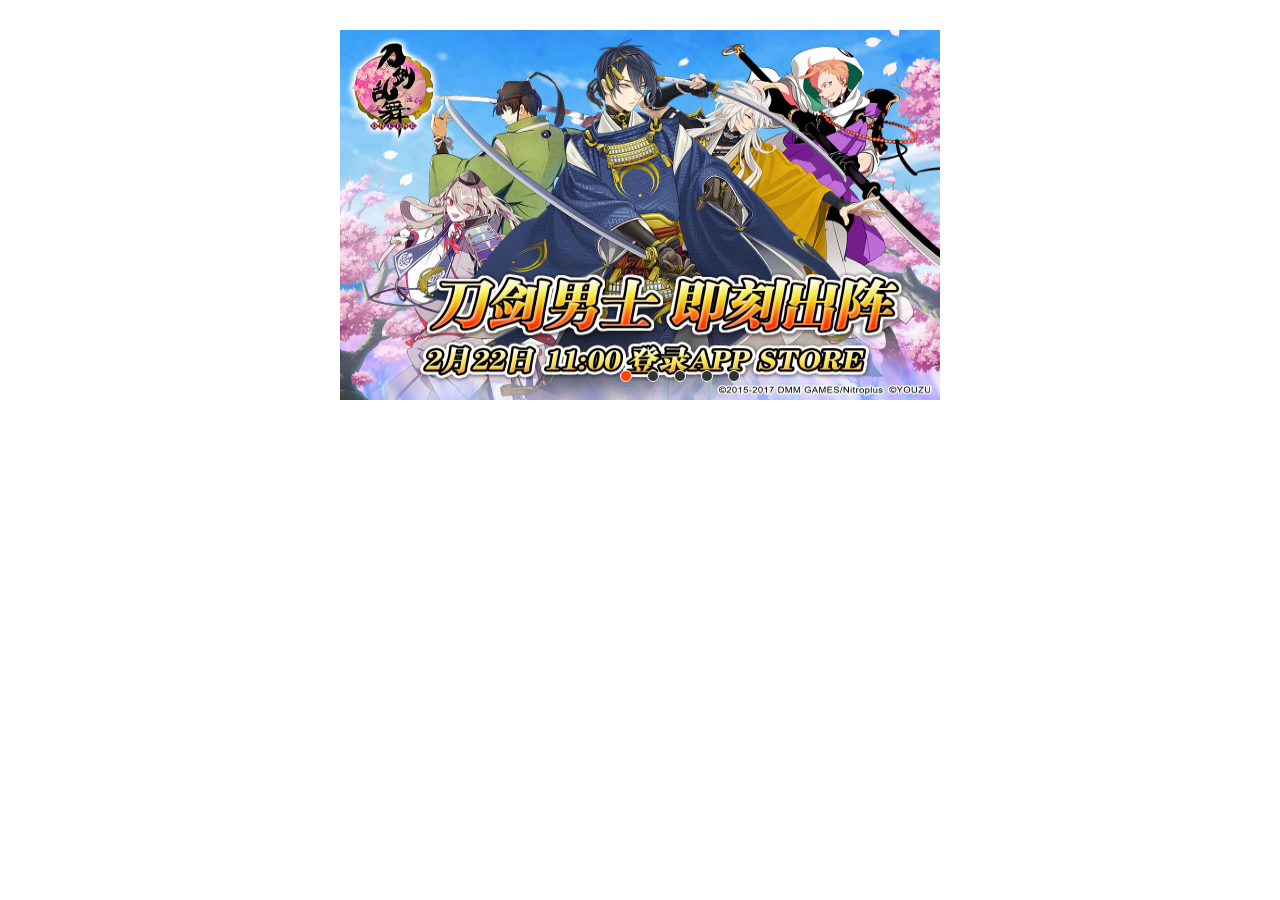
<file: jQuery/jQuery_jdt/index.html>
<!DOCTYPE html>
<html lang="en">
<head>
	<meta charset="UTF-8">
	<title>焦点轮播图_1</title>
	<link rel="stylesheet" href="css/style.css">
	<script src="http://xmn-xdm.com/jQuery/js/jquery-3.2.1.min.js"></script>
	<script src="js/script.js"></script>
</head>
<body>
	<div id="wapper">
		<div id="pic_list">
			<img class="i-list" src="images/img_01.jpg">
			<img class="i-list" src="images/img_02.jpg">
			<img class="i-list" src="images/img_03.jpg">
			<img class="i-list" src="images/img_04.jpg">
			<img class="i-list" src="images/img_05.jpg">
		</div>
		<div id="button_list">
	        <span index="0" class="on"></span>
	        <span index="1"></span>
	        <span index="2"></span>
	        <span index="3"></span>
	        <span index="4"></span>
		</div>
		<i id="prev" class="arrow">&#xe62c;</i>
		<i id="next" class="arrow">&#xe62b;</i>

	</div>
</body>
</html>
</file>
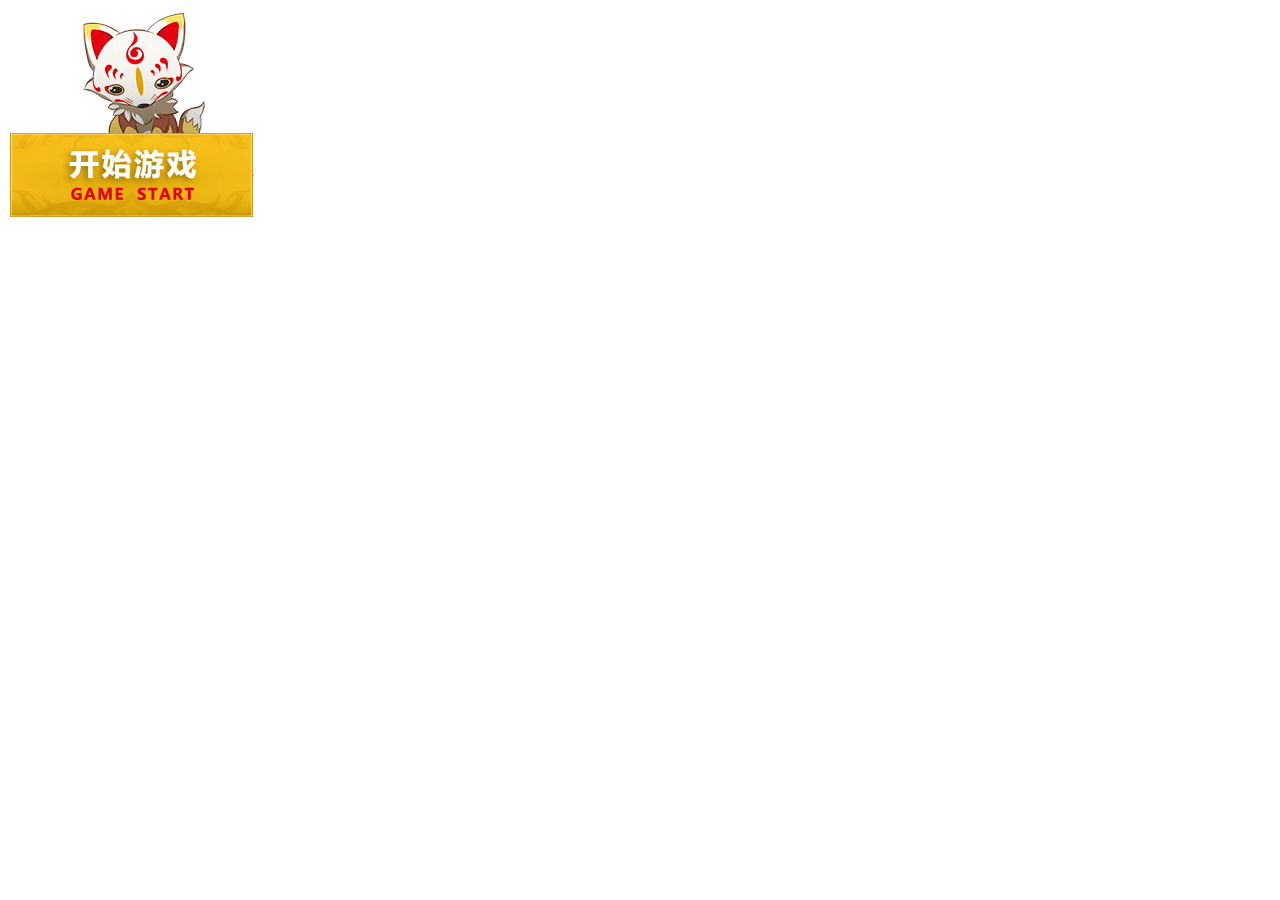
<file: css3/按钮.html>
<!DOCTYPE html>
<html lang="zh">
<head>
	<meta charset="UTF-8">
	<title>css3动画效果</title>
	<meta name="keywords" content=""/>
	<meta name="description" content=""/>
	<style type="text/css">
		*{padding: 0;margin: 0;}
		.gamestart_head { width: 246px; height: 204px; background: url(img/spirit-bg.png) no-repeat -4px -5px; position: absolute; left: 10px; top: 13px; z-index: 1;}
		.gamestart_head:hover{background: url(img/spirit-bg.png) no-repeat -4px -215px;}
		.fixed_head {position: fixed; left: 50%; margin-left: -363px; bottom: -53px;}
		/*game play*/
		.start{
			width:100%;
			display:block;
			position:absolute;
			left:0;
			bottom:0;
			overflow:hidden;
		}
		.start span,.start i{
			display:block;
			width:156px;
			height:82px;
			margin:0 auto;
			background:url(img/start.png) no-repeat;
			content:"";
			cursor:pointer;
			animation:linear circle .4s infinite alternate;
			-webkit-animation:linear circle .4s infinite alternate;
		}
		.start i{display:none;}
		.start:hover span{display:none;}
		.start:hover i{
			display:block;
			animation:linear icoBig .4s;
			-webkit-animation:linear icoBig .4s
		}
		@-webkit-keyframes circle{
		    0%{-webkit-transform:scale(1);}
		    100%{-webkit-transform:scale(1.1);}
		}
		@keyframes circle{
		    0%{transform:scale(1);}
		    100%{transform:scale(1.1);}
		}
		@-webkit-keyframes icoBig{
		    0%{-webkit-transform:scale(1.5);opacity:.4}
		    80%{-webkit-transform:scale(1.1);opacity:.8}
		    100%{-webkit-transform:scale(1);opacity:1}
		}
		@keyframes icoBig{
		    0%{transform:scale(1.5);opacity:.4}
		    80%{transform:scale(1.1);opacity:.8}
		    100%{transform:scale(1);opacity:1}
		}
	</style>

	
</head>
<body>
	<div class="gamestart_head">
	    <a class="start" href="#" target="_blank">
            <span></span>
            <i></i>
        </a>	
	</div>
</body>
</html>
</file>
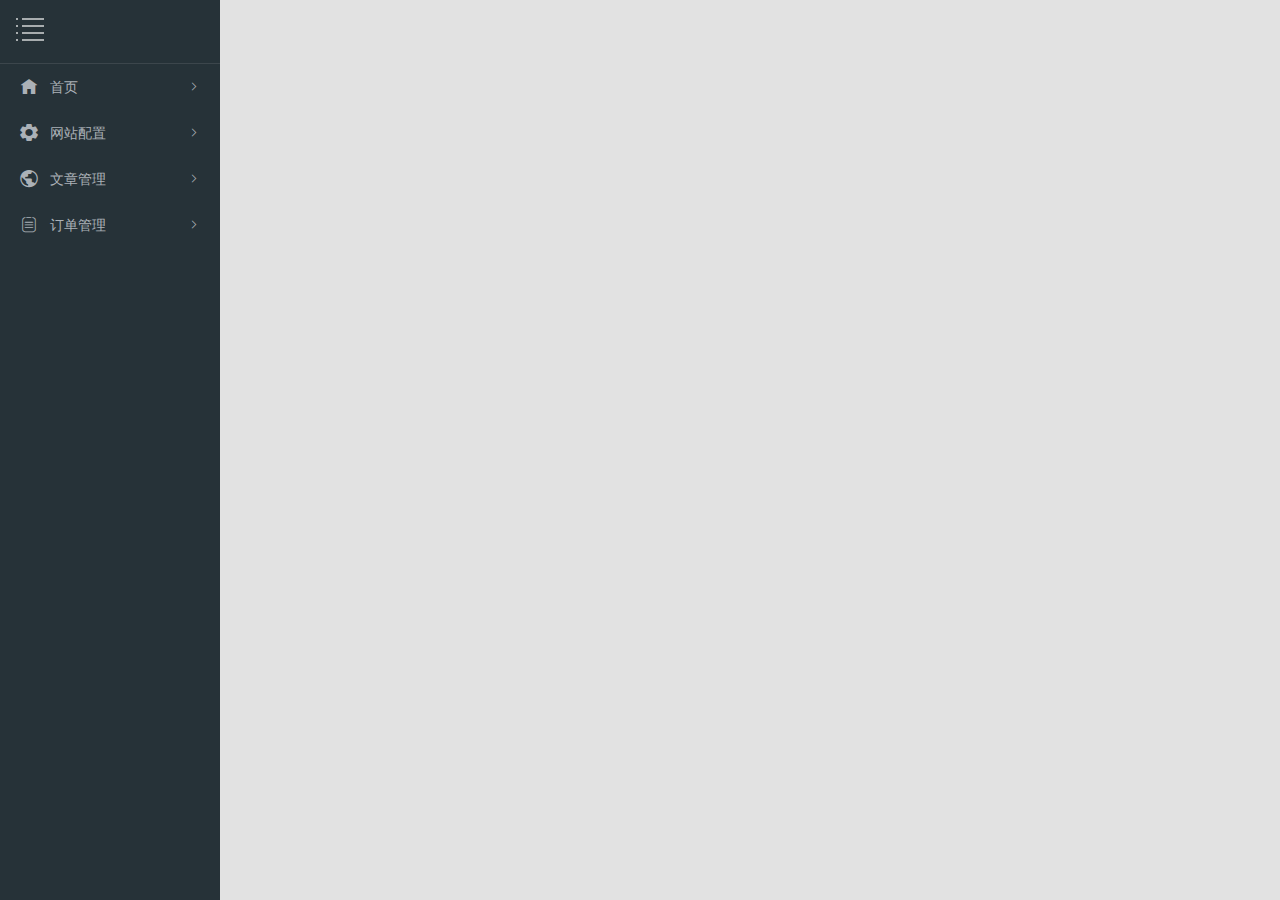
<file: jQuery/jQuery_nav.html>
<!DOCTYPE html>
<html>
<head>
<meta charset="utf-8">
<title>扁平化可伸展导航</title>
<link rel="stylesheet" type="text/css" href="font/iconfont.css">
<script src="js/jquery-3.2.1.min.js"></script>
<style>
@charset "utf-8";
/* 以下实际使用若已初始化可删除 .nav height父级需逐级设置为100%*/
body,html{height: 100%;background: #E2E2E2}
body,ul{margin:0;padding:0}
body{font:14px "微软雅黑","宋体","Arial Narrow",HELVETICA;-webkit-text-size-adjust:100%;} 
li{list-style:none} 
a{text-decoration:none;}
/* 以上实际使用若已初始化可删除 */

/* nav */
.nav{width: 220px;height: 100%;background: #263238;transition: all .3s;}
.nav a{display: block;overflow: hidden;padding-left: 20px;line-height: 46px;max-height: 46px;color: #ABB1B7;transition: all .3s;}
.nav a span{margin-left: 30px;}
.nav-item{position: relative;}
.nav-item.nav-show{border-bottom: none;}
.nav-item ul{display: none;background: rgba(0,0,0,.1);}
.nav-item.nav-show ul{display: block;}
.nav-item>a:before{content: "";position: absolute;left: 0px;width: 2px;height: 46px;background: #34A0CE;opacity:0;transition: all .3s;}
.nav .nav-icon{font-size: 20px;position: absolute;margin-left:-1px;}
/* 此处修改导航图标 可自定义iconfont 替换*/
.icon_1::after{content: "\e8ba";}
.nav-item:hover .icon_1::after{content: "\e8bb";}
.icon_2::after{content: "\e8b9";}
.nav-item:hover .icon_2::after{content: "\e8b8";}
.icon_3::after{content: "\e8ae";}
.nav-item:hover .icon_3::after{content: "\e8ad";}
.icon_4::after{content: "\e645";}
.nav-item:hover .icon_4::after{content: "\e645";}
/*---------------------*/
.nav-more{float:right;margin-right: 20px;font-size: 12px;transition: transform .3s;}
/* 此处为导航右侧箭头 如果自定义iconfont 也需要替换*/
.nav-more::after{content: "\e8f1";}
/*---------------------*/
.nav-show .nav-more{transform:rotate(90deg);}
.nav-show,.nav-item>a:hover{color: #FFF;background:rgba(0,0,0,.1);}
.nav-show>a:before,.nav-item>a:hover:before{opacity:1;}
.nav-item li:hover a{color: #FFF;background: rgba(0, 0, 0,.1);}

/* nav-mini */
.nav-mini.nav{width: 60px;}
.nav-mini.nav .nav-icon{/* margin-left:-2px; */}
.nav-mini.nav .nav-item>a span{display: none;}
.nav-mini.nav .nav-more{margin-right: -20px;}
.nav-mini.nav .nav-item ul{position: absolute;top:0px;left:60px;width: 180px;z-index: 99;background:#3C474C;overflow: hidden;}
.nav-mini.nav .nav-item:hover{background:rgba(255,255,255,.1);}
.nav-mini.nav .nav-item:hover .nav-item a{color:#FFF;}
.nav-mini.nav .nav-item:hover a:before{opacity:1;}
.nav-mini.nav .nav-item:hover ul{display: block;}
</style>
</head>
<body>
<div class="nav">
	<div class="nav-top">
		<div id="mini" style="border-bottom:1px solid rgba(255,255,255,.1)"><img src="img/mini.png"></div>
	</div>
	<ul>
		<li class="nav-item">
			<a href="javascript:;"><i class="my-icon nav-icon icon_1"></i><span>首页</span><i class="my-icon nav-more"></i></a>
		</li>
		<li class="nav-item">
			<a href="javascript:;"><i class="my-icon nav-icon icon_2"></i><span>网站配置</span><i class="my-icon nav-more"></i></a>
			<ul>
				<li><a href="javascript:;"><span>网站设置</span></a></li>
				<li><a href="javascript:;"><span>友情链接</span></a></li>
				<li><a href="javascript:;"><span>分类管理</span></a></li>
				<li><a href="javascript:;"><span>系统日志</span></a></li>
			</ul>
		</li>
		<li class="nav-item">
			<a href="javascript:;"><i class="my-icon nav-icon icon_3"></i><span>文章管理</span><i class="my-icon nav-more"></i></a>
			<ul>
				<li><a href="javascript:;"><span>站内新闻</span></a></li>
				<li><a href="javascript:;"><span>站内公告</span></a></li>
				<li><a href="javascript:;"><span>登录日志</span></a></li>
			</ul>
		</li>
		<li class="nav-item">
			<a href="javascript:;"><i class="my-icon nav-icon icon_4"></i><span>订单管理</span><i class="my-icon nav-more"></i></a>
			<ul>
				<li><a href="javascript:;"><span>订单列表</span></a></li>
				<li><a href="javascript:;"><span>打个酱油</span></a></li>
				<li><a href="javascript:;"><span>也打酱油</span></a></li>
			</ul>
		</li>
	</ul>
</div>
<script>
$(function(){
    // nav收缩展开
    $('.nav-item>a').on('click',function(){
        if (!$('.nav').hasClass('nav-mini')) {
            if ($(this).next().css('display') == "none") {
                //展开未展开
                $('.nav-item').children('ul').slideUp(300);
                $(this).next('ul').slideDown(300);
                $(this).parent('li').addClass('nav-show').siblings('li').removeClass('nav-show');
            }else{
                //收缩已展开
                $(this).next('ul').slideUp(300);
                $('.nav-item.nav-show').removeClass('nav-show');
            }
        }
    });
    //nav-mini切换
    $('#mini').on('click',function(){
        if (!$('.nav').hasClass('nav-mini')) {
            $('.nav-item.nav-show').removeClass('nav-show');
            $('.nav-item').children('ul').removeAttr('style');
            $('.nav').addClass('nav-mini');
        }else{
            $('.nav').removeClass('nav-mini');
        }
    });
});
</script>
</body>
</html>
</file>
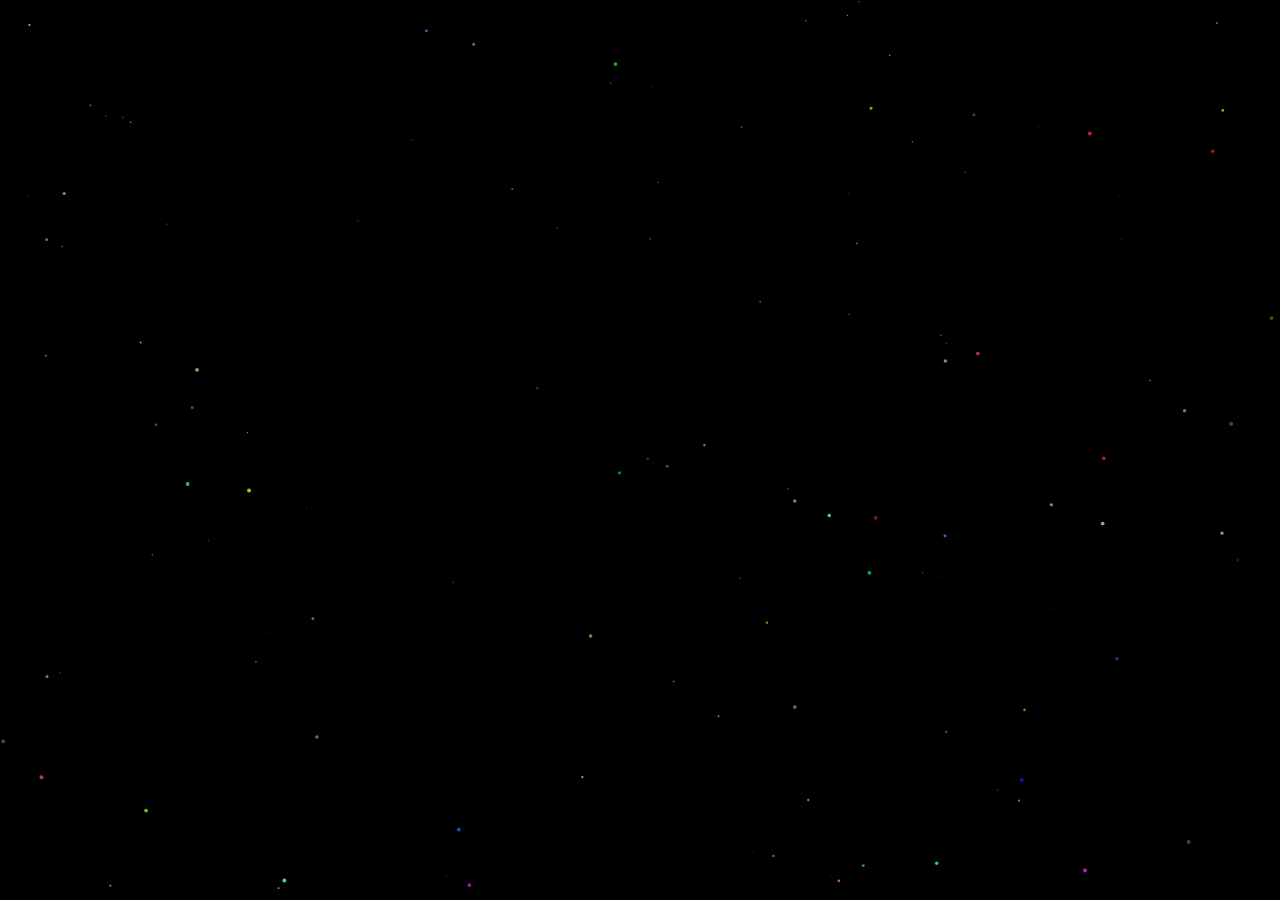
<file: js/coder1.html>
<!doctype html>
<html>
<head>
<meta charset="utf-8">
<title>粒子背景</title>
<script src="jquery-3.2.1.min.js"></script>
<style>
html, body { background: #000; margin: 0; padding:0;}
canvas { width: 100%; height: 100%; position: absolute; }
</style>
</head>
<body>
<canvas></canvas>
<script>
$(function(){
  var canvas = document.querySelector('canvas'),
      ctx = canvas.getContext('2d')
  canvas.width = window.innerWidth;
  canvas.height = window.innerHeight;
  ctx.lineWidth = .3;
  ctx.strokeStyle = (new Color(150)).style;

  var mousePosition = {
    x: 30 * canvas.width / 100,
    y: 30 * canvas.height / 100
  };

  var dots = {
    nb: 150,
    distance: 50,
    d_radius: 100,
    array: []
  };

  function colorValue(min) {
    return Math.floor(Math.random() * 255 + min);
  }
  
  function createColorStyle(r,g,b) {
    return 'rgba(' + r + ',' + g + ',' + b + ', 0.8)';
  }
  
  function mixComponents(comp1, weight1, comp2, weight2) {
    return (comp1 * weight1 + comp2 * weight2) / (weight1 + weight2);
  }
  
  function averageColorStyles(dot1, dot2) {
    var color1 = dot1.color,
        color2 = dot2.color;
    
    var r = mixComponents(color1.r, dot1.radius, color2.r, dot2.radius),
        g = mixComponents(color1.g, dot1.radius, color2.g, dot2.radius),
        b = mixComponents(color1.b, dot1.radius, color2.b, dot2.radius);
    return createColorStyle(Math.floor(r), Math.floor(g), Math.floor(b));
  }
  
  function Color(min) {
    min = min || 0;
    this.r = colorValue(min);
    this.g = colorValue(min);
    this.b = colorValue(min);
    this.style = createColorStyle(this.r, this.g, this.b);
  }

  function Dot(){
    this.x = Math.random() * canvas.width;
    this.y = Math.random() * canvas.height;

    this.vx = -.5 + Math.random();
    this.vy = -.5 + Math.random();

    this.radius = Math.random() * 2;

    this.color = new Color();
    console.log(this);
  }

  Dot.prototype = {
    draw: function(){
      ctx.beginPath();
      ctx.fillStyle = this.color.style;
      ctx.arc(this.x, this.y, this.radius, 0, Math.PI * 2, false);
      ctx.fill();
    }
  };

  function createDots(){
    for(i = 0; i < dots.nb; i++){
      dots.array.push(new Dot());
    }
  }

  function moveDots() {
    for(i = 0; i < dots.nb; i++){

      var dot = dots.array[i];

      if(dot.y < 0 || dot.y > canvas.height){
        dot.vx = dot.vx;
        dot.vy = - dot.vy;
      }
      else if(dot.x < 0 || dot.x > canvas.width){
        dot.vx = - dot.vx;
        dot.vy = dot.vy;
      }
      dot.x += dot.vx;
      dot.y += dot.vy;
    }
  }

  function connectDots() {
    for(i = 0; i < dots.nb; i++){
      for(j = 0; j < dots.nb; j++){
        i_dot = dots.array[i];
        j_dot = dots.array[j];

        if((i_dot.x - j_dot.x) < dots.distance && (i_dot.y - j_dot.y) < dots.distance && (i_dot.x - j_dot.x) > - dots.distance && (i_dot.y - j_dot.y) > - dots.distance){
          if((i_dot.x - mousePosition.x) < dots.d_radius && (i_dot.y - mousePosition.y) < dots.d_radius && (i_dot.x - mousePosition.x) > - dots.d_radius && (i_dot.y - mousePosition.y) > - dots.d_radius){
            ctx.beginPath();
            ctx.strokeStyle = averageColorStyles(i_dot, j_dot);
            ctx.moveTo(i_dot.x, i_dot.y);
            ctx.lineTo(j_dot.x, j_dot.y);
            ctx.stroke();
            ctx.closePath();
          }
        }
      }
    }
  }

  function drawDots() {
    for(i = 0; i < dots.nb; i++){
      var dot = dots.array[i];
      dot.draw();
    }
  }

  function animateDots() {
    ctx.clearRect(0, 0, canvas.width, canvas.height);
    moveDots();
    connectDots();
    drawDots();

    requestAnimationFrame(animateDots);	
  }

  $('canvas').on('mousemove', function(e){
    mousePosition.x = e.pageX;
    mousePosition.y = e.pageY;
  });

  $('canvas').on('mouseleave', function(e){
    mousePosition.x = canvas.width / 2;
    mousePosition.y = canvas.height / 2;
  });

  createDots();
  requestAnimationFrame(animateDots);	
});
</script>
</body>
</html>
</file>
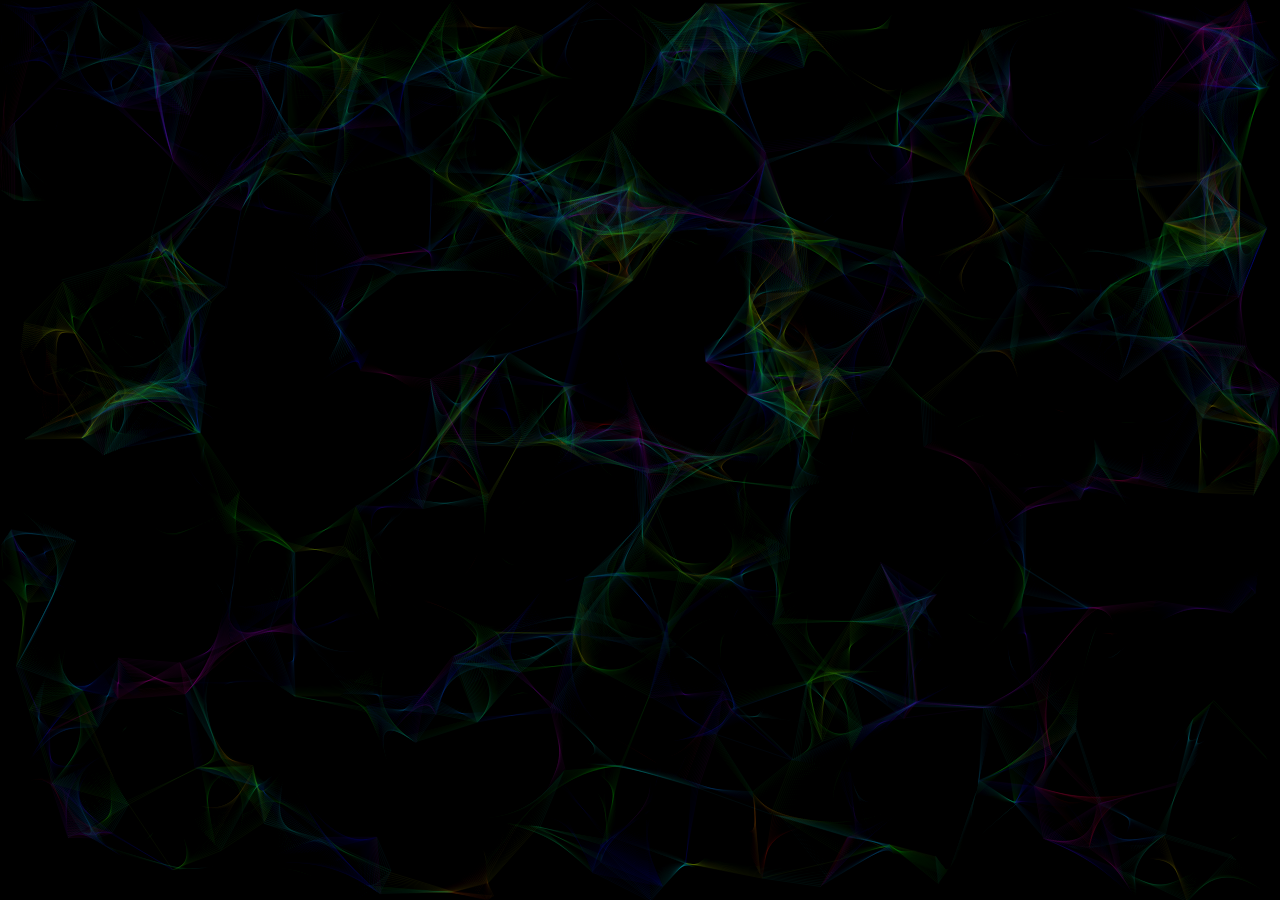
<file: js/coder2.html>
<!DOCTYPE html>
<html >
<head>
<meta charset="UTF-8">
<title>canvas背景动画</title>
<style>

canvas{
	position:absolute;
	top:0;
	left:0;
	background-color:black;
}
</style>



<style type="text/css">
.tb960x90 {display:none!important;display:none}</style>
</head>

<body>

<canvas id="c"></canvas>

<script>
	var w = c.width = window.innerWidth,
    h = c.height = window.innerHeight,
    ctx = c.getContext('2d'),
    
    count = (w*h/3000)|0,
    speed = 4,
    range = 80,
    lineAlpha = .05,
    
    particles = [],
    huePart = 360/count;

for(var i = 0; i < count; ++i)
  particles.push(new Particle((huePart*i)|0));

function Particle(hue){
  this.x = Math.random()*w;
  this.y = Math.random()*h;
  this.vx = (Math.random()-.5)*speed;
  this.vy = (Math.random()-.5)*speed;
  
  this.hue = hue;
}
Particle.prototype.update = function(){
  this.x += this.vx;
  this.y += this.vy;
  
  if(this.x < 0 || this.x > w) this.vx *= -1;
  if(this.y < 0 || this.y > h) this.vy *= -1;
}

function checkDist(a, b, dist){
  var x = a.x - b.x,
      y = a.y - b.y;
  
  return x*x + y*y <= dist*dist;
}

function anim(){
  window.requestAnimationFrame(anim);
  
  ctx.fillStyle = 'rgba(0, 0, 0, .05)';
  ctx.fillRect(0, 0, w, h);
  
  for(var i = 0; i < particles.length; ++i){
    var p1 = particles[i];
    p1.update();
    
    for(var j = i+1; j < particles.length; ++j){
      var p2 = particles[j];
      if(checkDist(p1, p2, range)){
        ctx.strokeStyle = 'hsla(hue, 80%, 50%, alp)'
          .replace('hue', ((p1.hue  + p2.hue + 3)/2) % 360)
          .replace('alp', lineAlpha);
        ctx.beginPath();
        ctx.moveTo(p1.x, p1.y);
        ctx.lineTo(p2.x, p2.y);
        ctx.stroke();
      }
    }
  }
}

anim();
</script>

</body>
</html>
</file>
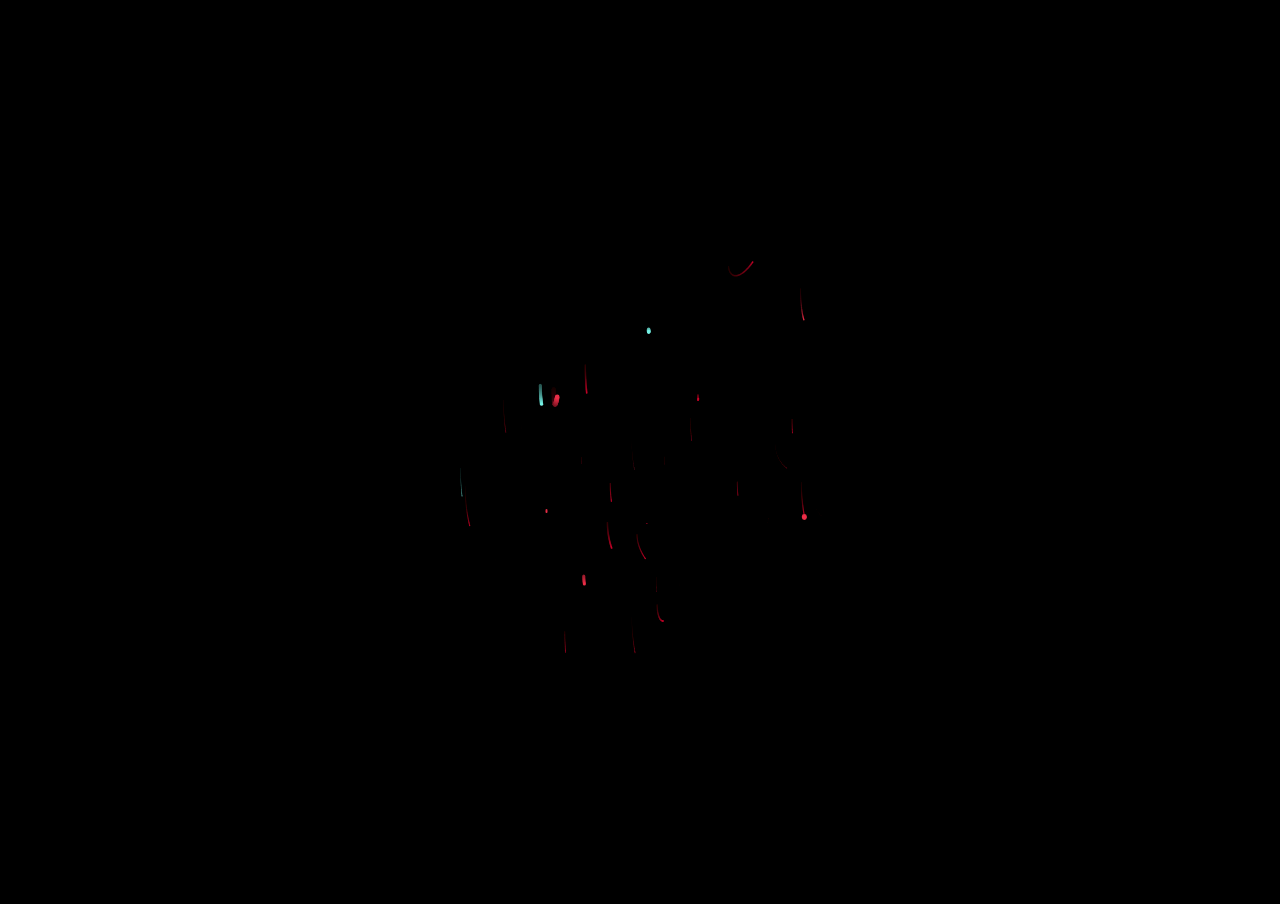
<file: js/coder3.html>
<!doctype html>
<html>
<head>
<meta charset="utf-8">
<title>粒子偏差动画</title>
<script src="jquery-3.2.1.min.js"></script>
<style>
.more-pens {
  position: fixed;
  left: 20px;
  bottom: 20px;
  z-index: 10;
  font-family: "Montserrat";
  font-size: 12px;
}

a.white-mode, a.white-mode:link, a.white-mode:visited, a.white-mode:active {
  font-family: "Montserrat";
  font-size: 12px;
  text-decoration: none;
  background: #212121;
  padding: 4px 8px;
  color: #f7f7f7;
}
a.white-mode:hover, a.white-mode:link:hover, a.white-mode:visited:hover, a.white-mode:active:hover {
  background: #edf3f8;
  color: #212121;
}

body {
  margin: 0;
  padding: 0;
  overflow: hidden;
  width: 100%;
  height: 100%;
  background: #000000;
}


</style>
<style type="text/css">
.tb960x90 {display:none!important;display:none}</style>
</head>
<body>


<script>
'use strict';

function _classCallCheck(instance, Constructor) { if (!(instance instanceof Constructor)) { throw new TypeError("Cannot call a class as a function"); } }

var max_particles = 1000;

var tela = document.createElement('canvas');
tela.width = $(window).width();
tela.height = $(window).height();
$("body").append(tela);

var canvas = tela.getContext('2d');

var Particle = function () {
  function Particle(canvas, progress) {
    _classCallCheck(this, Particle);

    var random = Math.random();
    this.progress = 0;
    this.canvas = canvas;

    this.x = $(window).width() / 2 + (Math.random() * 200 - Math.random() * 200);
    this.y = $(window).height() / 2 + (Math.random() * 200 - Math.random() * 200);

    this.w = $(window).width();
    this.h = $(window).height();
    this.radius = random > .2 ? Math.random() * 1 : Math.random() * 3;
    this.color = random > .2 ? "#d8002c" : "#F9314C";
    this.radius = random > .8 ? Math.random() * 2 : this.radius;
    this.color = random > .8 ? "#7DFFF2" : this.color;

    // this.color  = random > .1 ? "#ffae00" : "#f0ff00" // Alien
    this.variantx1 = Math.random() * 300;
    this.variantx2 = Math.random() * 400;
    this.varianty1 = Math.random() * 100;
    this.varianty2 = Math.random() * 120;
  }

  Particle.prototype.render = function render() {
    this.canvas.beginPath();
    this.canvas.arc(this.x, this.y, this.radius, 0, 2 * Math.PI);
    this.canvas.lineWidth = 2;
    this.canvas.fillStyle = this.color;
    this.canvas.fill();
    this.canvas.closePath();
  };

  Particle.prototype.move = function move() {
    // this.x += (Math.sin(this.progress/this.variantx1)*Math.cos(this.progress/this.variantx2));
    // this.y += (Math.sin(this.progress/this.varianty1)*Math.cos(this.progress/this.varianty2));
    this.x += Math.sin(this.progress / this.variantx1) * Math.cos(this.progress / this.variantx2);
    this.y += Math.cos(this.progress / this.varianty2);

    if (this.x < 0 || this.x > this.w - this.radius) {
      return false;
    }

    if (this.y < 0 || this.y > this.h - this.radius) {
      return false;
    }
    this.render();
    this.progress++;
    return true;
  };

  return Particle;
}();

var particles = [];
var init_num = popolate(max_particles);

function popolate(num) {
  for (var i = 0; i < num; i++) {
    setTimeout(function () {
      particles.push(new Particle(canvas, i));
    }.bind(this), i * 20);
  }
  return particles.length;
}

function clear() {
  canvas.globalAlpha = 0.05;
  canvas.fillStyle = '#000';
  canvas.fillRect(0, 0, tela.width, tela.height);
  canvas.globalAlpha = 1;
}

function update() {
  particles = particles.filter(function (p) {
    return p.move();
  });
  if (particles.length < init_num) {
    popolate(1);
  }
  clear();
  requestAnimationFrame(update.bind(this));
}
update();
</script>

</body>
</html>
</file>
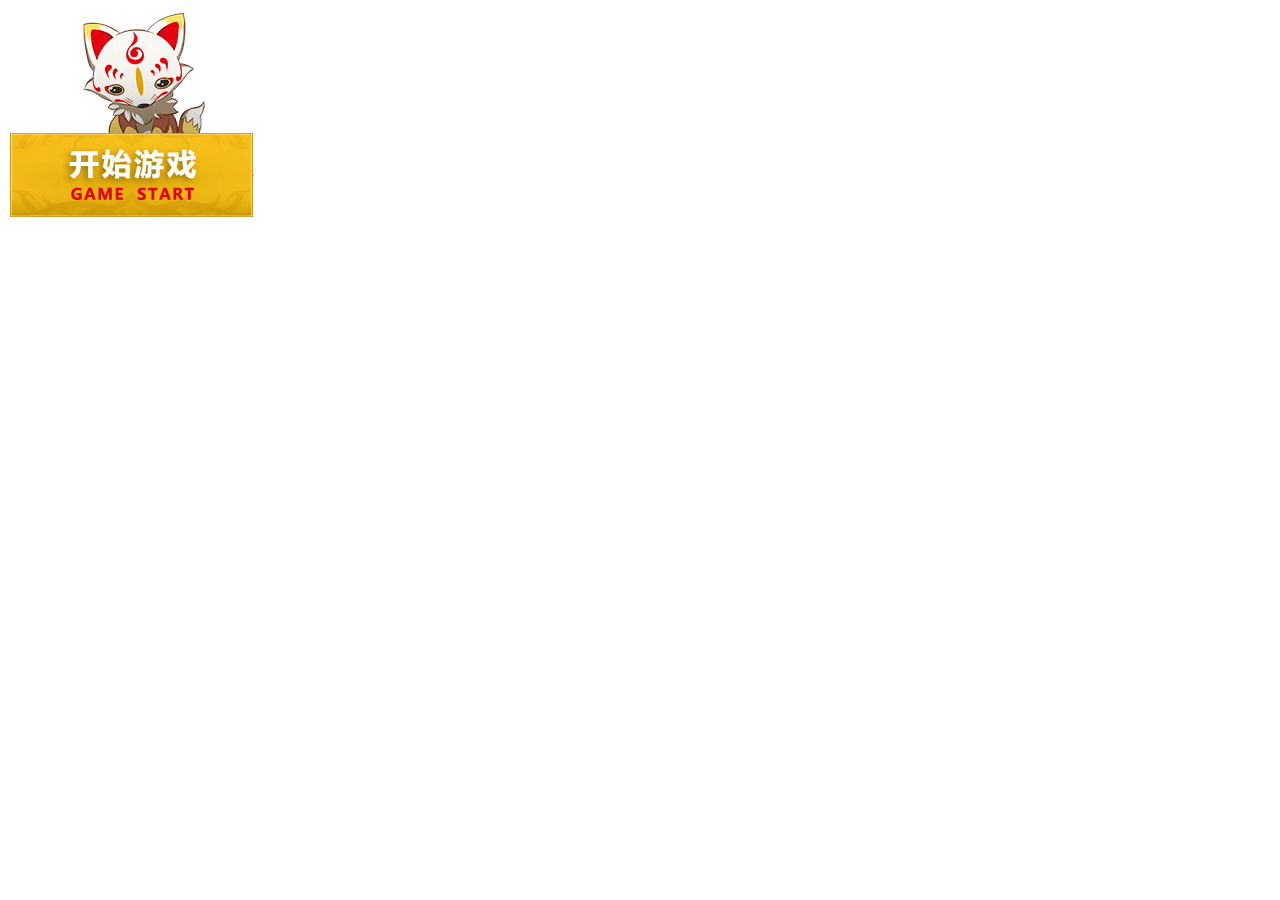
<file: HDyanghj/css3/css3-btn.html>
<!DOCTYPE html>
<html lang="zh">
<head>
	<meta charset="UTF-8">
	<title>css3动画效果</title>
	<meta name="keywords" content=""/>
	<meta name="description" content=""/>
	<style type="text/css">
		*{padding: 0;margin: 0;}
		.gamestart_head { width: 246px; height: 204px; background: url(img/spirit-bg.png) no-repeat -4px -5px; position: absolute; left: 10px; top: 13px; z-index: 1;}
		.gamestart_head:hover{background: url(img/spirit-bg.png) no-repeat -4px -215px;}
		.fixed_head {position: fixed; left: 50%; margin-left: -363px; bottom: -53px;}
		/*game play*/
		.start{
			width:100%;
			display:block;
			position:absolute;
			left:0;
			bottom:0;
			overflow:hidden;
		}
		.start span,.start i{
			display:block;
			width:156px;
			height:82px;
			margin:0 auto;
			background:url(img/start.png) no-repeat;
			content:"";
			cursor:pointer;
			animation:linear circle .4s infinite alternate;
			-webkit-animation:linear circle .4s infinite alternate;
		}
		.start i{display:none;}
		.start:hover span{display:none;}
		.start:hover i{
			display:block;
			animation:linear icoBig .4s;
			-webkit-animation:linear icoBig .4s
		}
		@-webkit-keyframes circle{
		    0%{-webkit-transform:scale(1);}
		    100%{-webkit-transform:scale(1.1);}
		}
		@keyframes circle{
		    0%{transform:scale(1);}
		    100%{transform:scale(1.1);}
		}
		@-webkit-keyframes icoBig{
		    0%{-webkit-transform:scale(1.5);opacity:.4}
		    80%{-webkit-transform:scale(1.1);opacity:.8}
		    100%{-webkit-transform:scale(1);opacity:1}
		}
		@keyframes icoBig{
		    0%{transform:scale(1.5);opacity:.4}
		    80%{transform:scale(1.1);opacity:.8}
		    100%{transform:scale(1);opacity:1}
		}
	</style>

	
</head>
<body>
	<div class="gamestart_head">
	    <a class="start" href="#" target="_blank">
            <span></span>
            <i></i>
        </a>	
	</div>
</body>
</html>
</file>
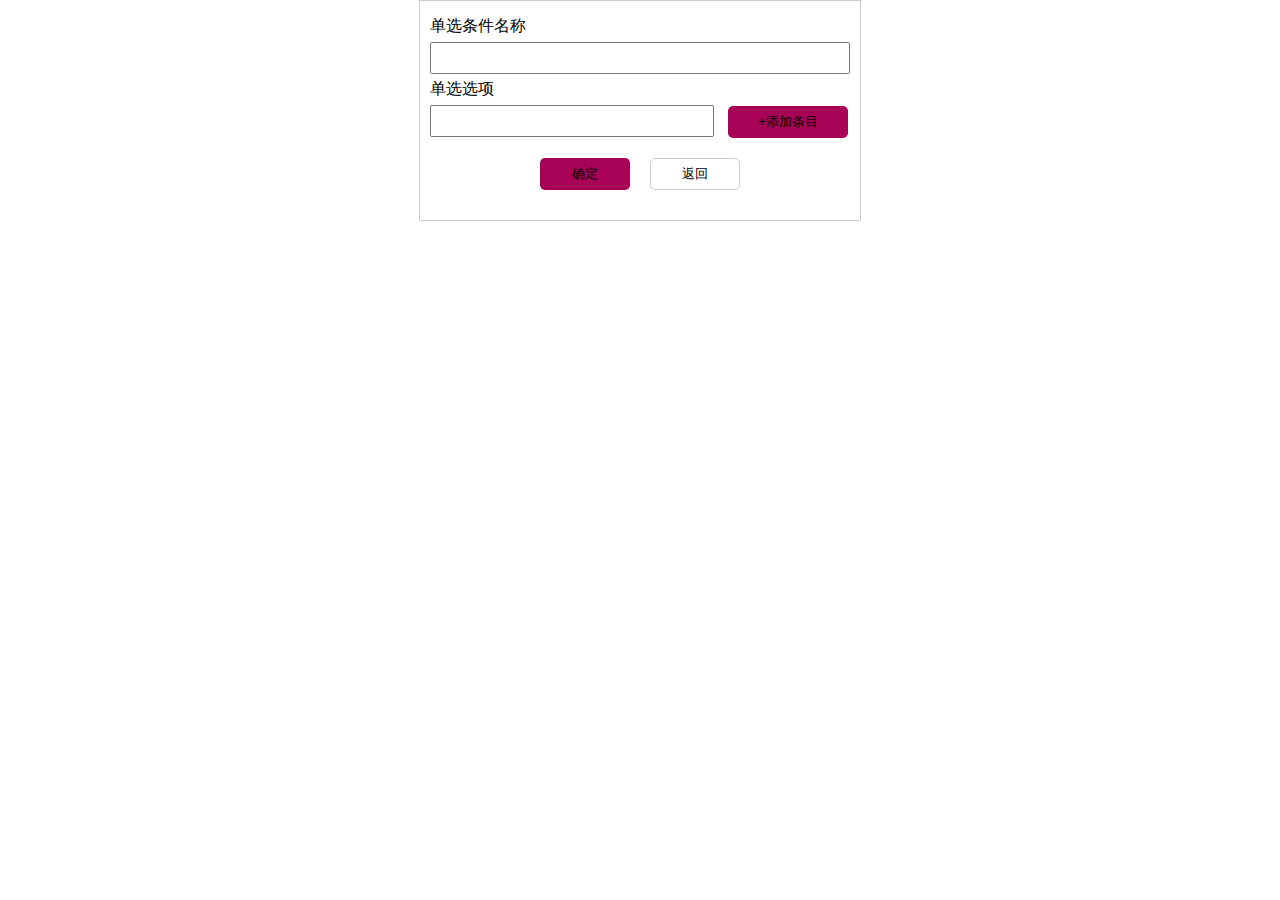
<file: HDyanghj/jQuery/tj_sc.html>
<!DOCTYPE html>
<html lang="zh">
<head>
	<meta charset="UTF-8">
	<title>表单</title>
	<meta name="keywords" content=""/>
	<meta name="description" content=""/>
	<style type="text/css">
		*{padding: 0;margin: 0;}
		.form_main{
			width: 420px;
			padding: 10px;
			background: #FFF;
			margin: 0 auto; 
			border: 1px solid #CCC;
		}
		p{
			padding: 5px 0;
		}
		.ipt_01{
			width: 99%;
			height: 28px;
		}
		.ipt_02{
			width: 280px;
			height: 28px;
		}
		#btn_01{
			width: 120px;
			height: 32px;
			margin-left: 10px;
			border-radius: 5px;
			background: #a70256;
			border: 0;
		}
		#btn_02{
			width: 90px;
			height: 32px;
			border-radius: 5px;
			background: #a70256;
			border: 0;
		}
		#btn_03{
			width: 90px;
			height: 32px;
			margin-left: 20px;
			border-radius: 5px;
			background: #FFF;
			border: 1px solid #CCC;
		}
		.div_btn{
			width: 100%;
			padding: 20px 0;
			text-align: center;
		}
		.delet_a{margin-left: 12px;}

	</style>
	<script type="text/javascript">
	window.onload=function ()
	{
		var oBtn=document.getElementById('btn_01');
		var oUl=document.getElementById('text_li');

		var aA=document.getElementsByTagName('a');
		
		oBtn.onclick=function ()
		{
			var oLi=document.createElement('p');
			var aLi=oUl.getElementsByTagName('p');
			
			oLi.innerHTML="<input class='ipt_02' type='text' name=''><a class='delet_a' href='javascript:;'>删除</a>";
			
			//父级.appendChild(子节点);
			//oUl.appendChild(oLi);
			if(aLi.length>0)
			{
				oUl.insertBefore(oLi, aLi[0]);
			}
			else
			{
				oUl.appendChild(oLi);
			}
			for(var i=0;i<aA.length;i++)
			{
				aA[i].onclick=function ()
				{
					oUl.removeChild(this.parentNode);
				};
			};
		};
	
		
	};
	</script>
	
</head>
<body>
<div class="form_main">
	<form>
		<p>单选条件名称</p>
		<input class="ipt_01" type="text" name="">
		<p>单选选项</p>
		<div id="text_li"></div>

		<input class="ipt_02" type="text" name="">

<input id="btn_01" type="button" value="+添加条目"/>
<div class="div_btn"><input id="btn_02" type="button" value="确定"/><input id="btn_03" type="button" value="返回"/></div>
		
	</form>
	
</div>
</body>
</html>
</file>
<file: css/styles.css>
@import url(font-icon/iconfont.css);
body{ background-color:#fff; font-size:16px;}
.clr{ clear:both;}
.p-relative{ position:relative;}
.p-absolute{ position:absolute;}
.p-fixed{ position:fixed;}

header{
	width: 100%;
	position: relative;
	height: 30rem;
	overflow: hidden;
}
.bd-pageheader{ padding:2rem 0; width: 100%; height: 30rem;/* background:url(../img/rule.svg) left top no-repeat;*/ color:#aaa; position:absolute;}
.bd-pageheader:before{ content: ""; position: absolute; left: 0; top: 0; right: 0; bottom: 0; background: #292929; background-size:cover; z-index: -1; }
.bd-pageheader .container{ position:relative; z-index:2; }
.bd-pageheader h1{ color:#fff; font-size:2rem; text-align:center;}
.lead{text-align: center;}
.baniframe {
    width: 100%;
    height: 100%;
    border-width: 0px;
}
nav{width: 100%;height: 4rem; margin: 0!important; background:#292929!important; border-radius: 0!important; color:#FFF; font-size:2.4rem; z-index: 999;top:0;}
nav .navbar-brand{color: #FFF!important; line-height: 16px;}
nav .navbar-brand img{height: 100%!important;display: inline-block; vertical-align: text-top;margin-right: 5px}
nav p{float: right;padding: 15px;margin: 0;line-height: 12px; }
nav p a{color: #efefef;font-size: 10px!important;}
#sousuo{width: 800px;height: 60px;margin:0 auto;position: relative;overflow: hidden; border-radius: 5px;}
.button{height:60px;width:173px;background-color:#ec4d1c;border:0;position:absolute;top:0;display:inline-block;background-color:transparent;border-width:0;outline:0;color:#fff;border-top-left-radius:0;border-bottom-left-radius:0;transition:all .7s ease 0s;font-size:15px;background:-webkit-linear-gradient(top,#f4511e 0,#d84315 100%);background:linear-gradient(to bottom,#f4511e 0,#d84315 100%)}
.button:hover{background-color:#ed3800;background:-webkit-linear-gradient(top,#f03900 0,#bb2c00 100%);background:linear-gradient(to bottom,#f03900 0,#bb2c00 100%)}
.button2{right:0}
.button1{right:174px}
.bantxt{width:100%;height:60px;opacity:1;background-color:#eceff1;border-radius:5px;border:0;padding-left:50px;color:#000}

.seoicn{position:absolute;left:20px;top:18px;color:#b0bec5;font-size:18px}
.bd-main{ padding-bottom:2rem;}
.moon-curve {
    background: #fff;
    padding-bottom: 32px;
    padding-bottom: 2rem;
    position: relative;
}
.moon-curve:after {
    background-image: url(../img/curve-bg.svg);
    background-size: 100% 100%;
    content: "";
    display: block;
    height: 40px;
    position: absolute;
    top: -39px;
    width: 100%;
    z-index: 1;
}
.bd-sidebar{ overflow-y:auto; top:4rem; }
.bd-sidebar .nav a{ color: #999; padding:4px 16px;}
.bd-sidebar .nav a:hover{padding-left:14px; border-left:2px solid #ec4d1c; background:#fff; color: #ec4d1c; }
.bd-sidebar .nav a:focus{ background:#fff }
.bd-sidebar .nav>li{ margin-bottom:8px; }
.bd-sidebar .nav li.active>a{ padding-left:13px; border-left:3px solid #ec4d1c; color: #ec4d1c;}
.bd-sidebar .nav .h4{ font-weight: bold; }
.bd-sidebar .nav .nav li{ margin-top: 8px; }
.bd-sidebar .nav .nav a{ padding:4px 28px; font-size:14px;}
.bd-sidebar .nav .nav a i{ font-size:12px; margin-right: 5px;}
.bd-sidebar .nav .nav a:hover{ padding-left:27px; border-left:1px solid #ec4d1c; }
.bd-sidebar .nav .nav li.active>a{ padding-left:26px; border-left:2px solid #ec4d1c; background: #eee;}


.bd-content .content-item-title{ padding:2rem 0; margin:0; text-align:center;}
.bd-content .content-item-title p{ font-size:.8rem; margin:.8rem 0; color:#999;}
.bd-content .content-item{ margin-bottom:4rem;}
.bd-content .content-item h1{ font-size:3rem; margin-bottom:1rem;background:#fafafa; padding:16px;}
.bd-content .content-item h1 i{font-size: 2.8rem; margin-right: 1rem;}
.bd-content .content-item h1 .tips{ font-size:.8rem; color:#999; margin-left:.5rem;}
.bd-content .content-list{ padding:8px;}
.bd-content .content-list hr{ border-color:#f3f3f3;}
.bd-content .content-list .has-popover,
.bd-content .content-list a{ display:inline-block; width:23%; margin:0 2% 0 0; float: left; padding:12px; min-height:72px; position: relative;}
.bd-content .content-list a.link-hot:before,
.bd-content .content-list a.link-new:before{ -webkit-transform:scale(0.73);  display: block; width: 40px; height:40px; line-height: 38px; text-align: center; font-size: 12px; color: #fff; position: absolute; right: -10px; top: -10px; }
.bd-content .content-list a.link-new:before{content:"N"; background: url(../img/icon/new.svg) no-repeat center; background-size: 100%;}
.bd-content .content-list a.link-hot:before{content:"H"; background: url(../img/icon/hot.svg) no-repeat center; background-size: 100%;}
.bd-content .content-list img.ico{ vertical-align: middle; height:16px; width:16px; margin-right:4px; margin-top:-4px;}
.bd-content .content-list span.text{ vertical-align:middle; }
.bd-content .content-list i.icon{color:#e8e8e8;}
.bd-content .content-list .info{ color:#aaa; font-size:.8em; margin-top:4px;white-space:nowrap;overflow:hidden;text-overflow:ellipsis }
.bd-content .content-list a:hover{ text-decoration:none; background-color:#f7fdff; color:#d44950;}
.bd-content .content-list a:visited,
.bd-content .content-list a:focus,
.bd-content .content-list a:active{ text-decoration:none!important;}
.bd-content .content-item.noInfo .content-list a,
.bd-content .content-item.noInfo .has-popover{ min-height:48px;}
.bd-content .content-list .has-popover{ position:relative; color:#aaa}
.bd-content .content-list .has-popover .popover{ display:none;  position:absolute; bottom:100%; left:0; top:auto; height:auto; width:250px;}
.bd-content .content-list .has-popover .popover a{ display:block; float:none; width:100%;white-space:nowrap;overflow:hidden;text-overflow:ellipsis}
.bd-content .content-list .has-popover:hover{ background-color:#f7fdff; color:#d44950; }
.bd-content .content-list .has-popover:hover .popover{ display:block;}
.bd-content .content-list .has-popover:hover .fa-caret-down:before{ content:"\f0d9"}

.bd-footer{
	padding:2rem; background:#292929; color:#FFF; font-size:.8rem;
}
@media (min-width: 34em){
	.navbar-static-top .nav-item{ margin-right:2rem;}
	.bd-pageheader {
	    padding-top: 6rem;
	    padding-bottom: 8rem;
	    text-align: left;
	}
}
@media (min-width: 48em){
	.bd-pageheader h1 {
	    font-size: 3rem;
	}
}

@media (max-width: 64em){
	#sousuo{width: 100%;height:60px;}
	.button{width:12rem;}
	.button1{right:12.1rem}
}
@media (max-width: 54em){
	#sousuo{width: 100%;height:60px;}
	.button1{right:10.1rem}
}
@media (max-width: 44em){
	body{
		width: 100%;
		height: auto;
		overflow: hidden;
	}
	.bd-pageheader {
	    padding-top: 2rem;
	    padding-bottom: 4rem;
	    text-align: left;
	}
	#sousuo{width: 100%;height:auto;text-align: center;}
	.button{ width: 40%; height: 50px; margin: 10px 1% 0; padding: 0; display: inline-block; border-radius: 5px;position: static;}
	.bantxt{ height: 50px;}
	.seoicn{top: 13px;}
	.bd-content .content-list a{ display:inline-block; width:48%; margin:0 2% 0 0;}
	.bd-content .content-list .has-popover, .bd-content .content-list a{ width:48%;}
	nav p{display: none;}
	#cnzz_stat_icon_1261019352{display:none;}
</file>
<file: jQuery/jQuery_jdt/css/style.css>
@font-face {
  font-family: 'iconfont';
  /* project id 282854 */
  src: url("https://at.alicdn.com/t/font_t8a5fr2b6z7fzuxr.eot");
  src: url("https://at.alicdn.com/t/font_t8a5fr2b6z7fzuxr.eot?#iefix") format("embedded-opentype"), url("https://at.alicdn.com/t/font_t8a5fr2b6z7fzuxr.woff") format("woff"), url("https://at.alicdn.com/t/font_t8a5fr2b6z7fzuxr.ttf") format("truetype"), url("https://at.alicdn.com/t/font_t8a5fr2b6z7fzuxr.svg#iconfont") format("svg"); }
.arrow {
  font-family: "iconfont" !important;
  font-size: 16px;
  font-style: normal;
  -webkit-font-smoothing: antialiased;
  -webkit-text-stroke-width: 0.2px;
  -moz-osx-font-smoothing: grayscale; }

* {
  margin: 0;
  padding: 0; }

#wapper {
  width: 600px;
  height: 370px;
  margin: 30px auto;
  /*	border: 1px solid red;*/
  overflow: hidden;
  position: relative; }
  #wapper #pic_list {
    width: 4200px;
    height: 370px;
    position: absolute;
    left: 0;
    top: 0; }
    #wapper #pic_list img {
      float: left;
      width: 600px;
      height: 370px; }
  #wapper #button_list {
    width: 140px;
    height: 10px;
    position: absolute;
    bottom: 20px;
    left: 280px; }
    #wapper #button_list span {
      cursor: pointer;
      float: left;
      width: 10px;
      height: 10px;
      border-radius: 50%;
      border: 1px solid #fff;
      background-color: #333;
      margin-right: 15px; }
    #wapper #button_list .on {
      background: orangered; }
  #wapper .arrow {
    cursor: pointer;
    display: none;
    line-height: 50px;
    text-align: center;
    font-size: 36px;
    font-weight: bold;
    width: 50px;
    height: 50px;
    position: absolute;
    top: 180px;
    background-color: rgba(0, 0, 0, 0.2);
    color: #fff; }
  #wapper #prev {
    left: 20px; }
  #wapper #next {
    right: 20px; }

#wapper:hover .arrow {
  display: block; }

#wapper .arrow:hover {
  background-color: rgba(0, 0, 0, 0.7); }

/*# sourceMappingURL=style.css.map */
</file>
<file: jQuery/font/iconfont.css>
@font-face {font-family: "my-icon";
  src: url('iconfont.eot?t=1531214979559'); /* IE9*/
  src: url('iconfont.eot?t=1531214979559#iefix') format('embedded-opentype'), /* IE6-IE8 */
  url('[data-uri]') format('woff'),
  url('iconfont.ttf?t=1531214979559') format('truetype'), /* chrome, firefox, opera, Safari, Android, iOS 4.2+*/
  url('iconfont.svg?t=1531214979559#my-icon') format('svg'); /* iOS 4.1- */
}

.my-icon {
  font-family:"my-icon" !important;
  font-size:16px;
  font-style:normal;
  -webkit-font-smoothing: antialiased;
  -moz-osx-font-smoothing: grayscale;
}

.icon-youxichongzhi:before { content: "\e60a"; }

.icon-computer:before { content: "\e60d"; }

.icon-download:before { content: "\e614"; }

.icon-quanbudingdan:before { content: "\f018e"; }

.icon-shouqicaidan:before { content: "\e622"; }

.icon-zhankaicaidan:before { content: "\e624"; }

.icon-liebiao:before { content: "\e62d"; }

.icon-guize:before { content: "\e89a"; }

.icon--kefu-xianxing:before { content: "\e8ab"; }

.icon--kefu:before { content: "\e8ac"; }

.icon--guoji-xianxing:before { content: "\e8ad"; }

.icon--guoji:before { content: "\e8ae"; }

.icon-youxiajiaogouxuan:before { content: "\e8b7"; }

.icon-shezhi-xianxing:before { content: "\e8b8"; }

.icon-shezhi:before { content: "\e8b9"; }

.icon-shouye:before { content: "\e8ba"; }

.icon-shouye-xianxing:before { content: "\e8bb"; }

.icon-shoucang:before { content: "\e8c2"; }

.icon-xihuan-xianxing:before { content: "\e8c3"; }

.icon-shoucang-xianxing:before { content: "\e8c4"; }

.icon-xihuan:before { content: "\e8c5"; }

.icon-gengduo-hengxiang:before { content: "\e8c6"; }

.icon-gengduo-shuxiang:before { content: "\e8c7"; }

.icon-shangchuandaochu:before { content: "\e8c8"; }

.icon-xiazaidaoru:before { content: "\e8c9"; }

.icon-yonghu-xianxing:before { content: "\e8ca"; }

.icon-yonghu:before { content: "\e8cb"; }

.icon-chaping:before { content: "\e8d9"; }

.icon-haoping:before { content: "\e8d8"; }

.icon-shangyiyehoutuifanhui:before { content: "\e8ef"; }

.icon-xiayiyeqianjinchakangengduo:before { content: "\e8f1"; }

.icon-xiangxiazhankai:before { content: "\e8f2"; }

.icon-xiangshangshouqi:before { content: "\e8f5"; }

.icon-dingdan:before { content: "\e645"; }

.icon-codelibrary:before { content: "\e793"; }

.icon-detail:before { content: "\e794"; }

.icon-linkedin:before { content: "\e87d"; }

.icon-facebook:before { content: "\e87e"; }

.icon-HTML-fill:before { content: "\e881"; }

.icon-skype-fill:before { content: "\e882"; }

.icon-Youtube-fill:before { content: "\e883"; }

.icon-wechat-fill:before { content: "\e884"; }

.icon-alipay-circle-fill:before { content: "\e885"; }

.icon-github-fill:before { content: "\e886"; }

.icon-googleplus-circle-f:before { content: "\e887"; }

.icon-QQ-circle-fill:before { content: "\e888"; }

.icon-IE-circle-fill:before { content: "\e889"; }

.icon-twitter-circle-fill:before { content: "\e88a"; }

.icon-weibo-circle-fill:before { content: "\e88b"; }

.icon-zhihu-circle-fill:before { content: "\e88c"; }

.icon-reddit-circle-fill:before { content: "\e88d"; }
</file>
